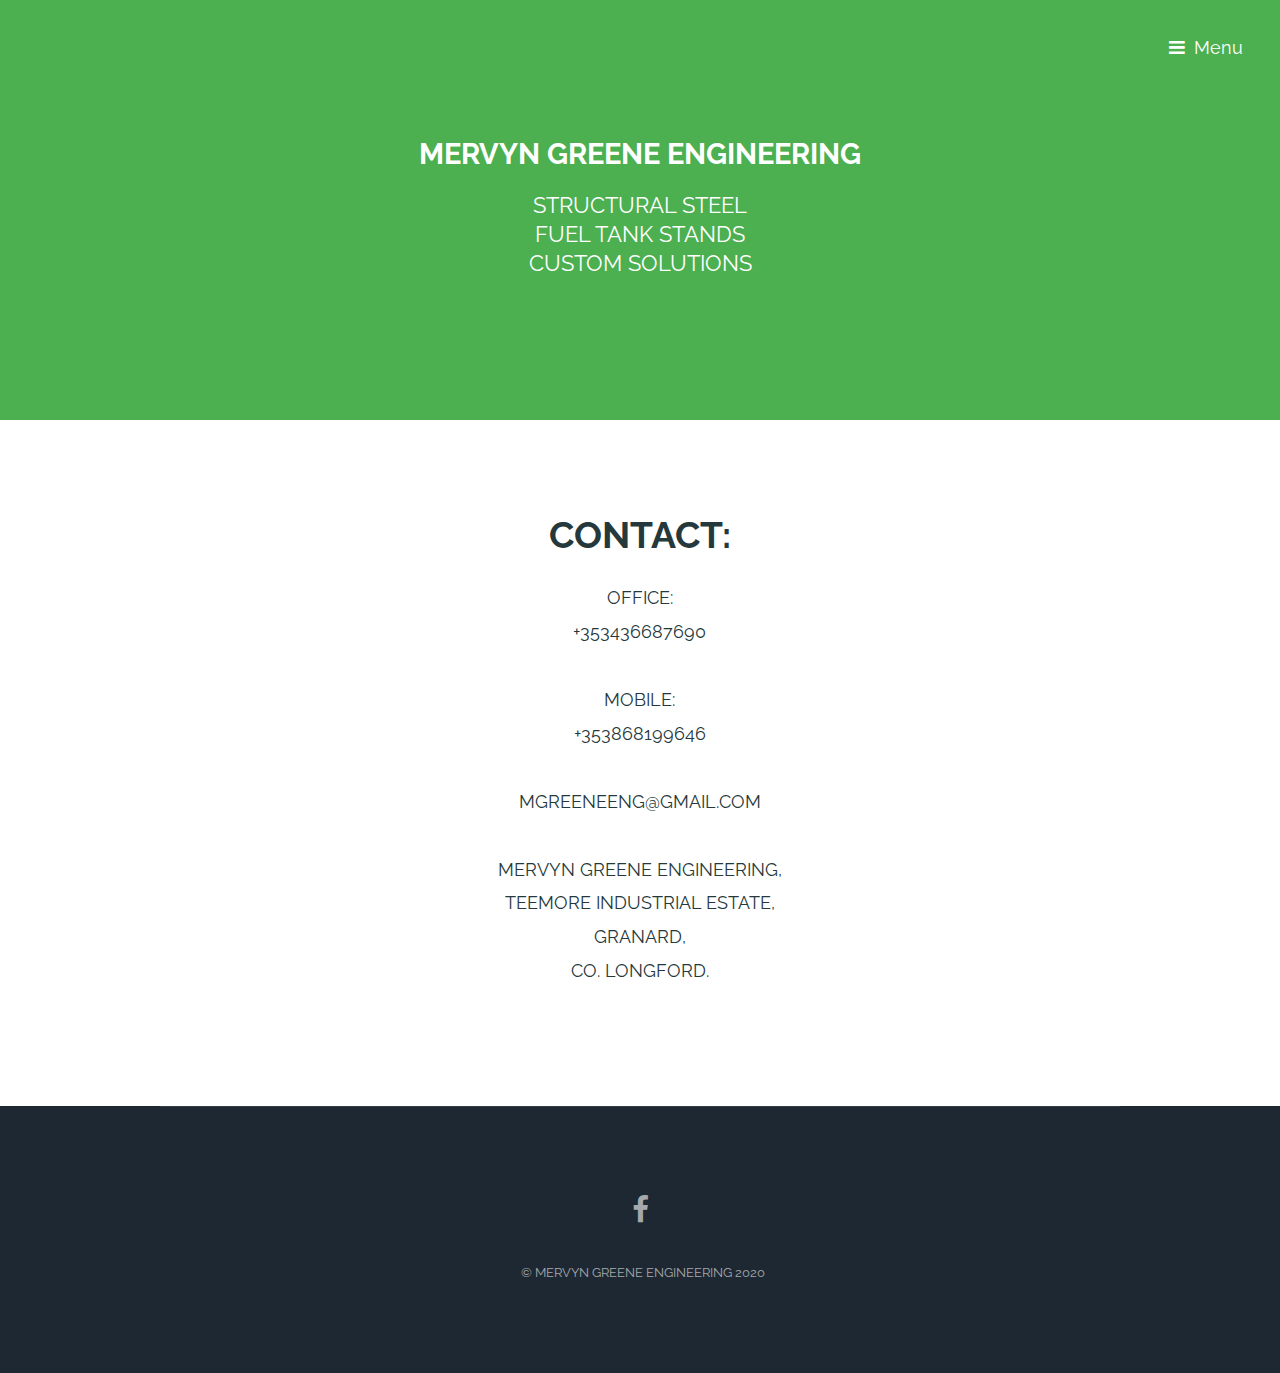
<file: contact.html>
<!DOCTYPE HTML>
<!--
	Retrospect by TEMPLATED
	templated.co @templatedco
	Released for free under the Creative Commons Attribution 3.0 license (templated.co/license)
-->
<html>

<head>
	<title>Mervyn Greene Engineering</title>
	<meta charset="utf-8" />
	<meta name="viewport" content="width=device-width, initial-scale=1" />
	<!--[if lte IE 8]><script src="assets/js/ie/html5shiv.js"></script><![endif]-->
	<link rel="stylesheet" href="assets/css/main.css" />
	<!--[if lte IE 8]><link rel="stylesheet" href="assets/css/ie8.css" /><![endif]-->
	<!--[if lte IE 9]><link rel="stylesheet" href="assets/css/ie9.css" /><![endif]-->
</head>

<body class="landing">

	<!-- Header -->
	<header id="header" class="alt">
		<!-- <h1><a href="index.html">Retrospect</a></h1> -->
		<a href="#nav">Menu</a>
	</header>

	<!-- Nav -->
	<nav id="nav">
		<ul class="links">
			<li><a href="index.html">Mervyn Greene Engineering</a></li>
			<li><a href="fuelTankStands.html">Fuel Tank Stands</a></li>
            <li><a href="safetyProducts.html">Safety Products</a></li>
            <li><a href="contact.html">Contact</a></li>
		</ul>
	</nav>

	<!-- Banner -->
	<section id="banner">
		<!-- <i class="icon fa-diamond"></i> -->
		<h2>Mervyn Greene Engineering</h2>
		<p>Structural Steel<br>Fuel Tank Stands<br>Custom Solutions</p>
		<ul class="actions">
			<!-- <li><a href="#" class="button big special">Learn More</a></li> -->
		</ul>
	</section>

	<!-- Section -->
	<!-- 
	<div class="inner">
	<header class="major narrow">
		<p>Mervyn Greene Engineering have been in business for almost 30 years. We work on all aspects of steel work - from
		the design stage, all the way through to erection of the finished product.
		Our fabrication is done in house by MGE employees to ensure of the highest standard.<br><br>
		We conform to CE marking regulations 1090-1:2009+A1:2011. MGE Products, Multi-Safe Tank Stands, Structural Steel
		Manufacturing and Factory Processes are also CE certified.
		<br>
		We have built relationships with our suppliers over many years, this helps us use the best materials and
		fabrication processes.
		<br><br>
		We work with you to create custom solutions for whatever you need. Our customers range from private households
		to large construction firms.</p>
	</header>
</div> -->

	<!-- Section -->


	<!-- <section id="one" class="wrapper style1">
		<div class="inner">


			<article class="feature right">
				<span class="image"><img src="images/Mervyn_Greene_Product_Shoot_March_2017-26 copy.jpg"
						alt="" /></span>
				<div class="content">
					<h2>Fuel Tank Stands</h2>
					<ul>
						<li>Full Service Units</li>
						<li>Diesel Tank Stands</li>
						<li>Domestic Tank Stands</li>
						<li>Custom Specification</li>
					</ul>
					</p>

					<ul class="actions">
						<li>
							<a href="fuelTankStands.html" class="button alt">Fuel Tank Stands</a>
						</li>
					</ul>
				</div>
			</article>


			<article class="feature left">
				<span class="image"><img src="images/walkway.png" alt="" /></span>
				<div class="content">
					<h2>Safety Products</h2>
					<ul>
						<li>Walkways & Footbridges</li>
						<li>Railings/Guards</li>
						<li>Stairs/Ladders</li>
						<li>Custom Solutions</li>
					</ul>
					<ul class="actions">
						<li>
							<a href="safetyProducts.html" class="button alt">Safety Products</a>
						</li>
					</ul>
				</div>
			</article>

			<article class="feature right">
				<span class="image"><img src="images/Industrial.png" alt="" /></span>
				<div class="content">
					<h2>Industrial</h2>
					<p>Design, supply and erection of Industrial Buildings. We start with the structual steel and go the
						whole way to completion with roofing, cladding and flashings.</p> -->
					<!-- <ul class="actions">
						<li>
							<a href="#" class="button alt">Industrial Projects</a>
						</li>
					</ul> -->
				<!-- </div>
			</article>

			<article class="feature left">
				<span class="image"><img src="images/IMG_1895.JPG" alt="" /></span>
				<div class="content">
					<h2>Structural Steel</h2>
					<p>Supply and fit of Structural Steel for construction projects. Our beams have been used
						in extensions, for supporting existing structures and for fresh builds.</p>
				</div>
			</article>

		</div>
	</section> -->

	<!-- Two -->
	<section id="two" class="wrapper special">
		<div class="inner">
			<header class="major narrow">
				<h2>Contact:</h2>
				<p font-family="Ariel">
					Office: <br>+353436687690<br><br>
					Mobile:<br> +353868199646<br><br>
					mgreeneeng@gmail.com
					<br><br>
					Mervyn Greene Engineering,<br>
					Teemore Industrial Estate, <br>
					Granard,<br>
					Co. Longford.<br>
				</p>
			</header>
		</div>
	</section>

	<!-- Three -->
	<!-- <section id="three" class="wrapper style3 special">
		<div class="inner">
			<header class="major narrow	">
				<p font-family="Ariel">Mervyn Greene Engineering have been in business for almost 30 years. We carry out
					all aspects of steel
					work - from
					the design stage, all the way through to erection of the finished product.
					Our fabrication is done in house by MGE employees to ensure the highest standard.<br><br>
					We conform to CE marking regulations 1090-1:2009+A1:2011. MGE Products, Multi-Safe Tank Stands,
					Structural Steel
					Manufacturing and Factory Processes are also CE certified.
					<br>
					We have built relationships with our suppliers over many years, this helps us use the best materials
					and
					fabrication processes.
					<br><br>
					We work with you to create custom solutions for whatever you need. Our customers range from private
					households
					to large construction firms.</p>
			</header>
		</div>
	</section> -->

	<!-- Four -->
	<!-- <section id="four" class="wrapper style2 special">
		<div class="inner">
			<header class="major narrow">
				<h2>Get in touch</h2>
				<p>Ipsum dolor tempus commodo adipiscing</p>
			</header>
			<form action="#" method="POST">
				<div class="container 75%">
					<div class="row uniform 50%">
						<div class="6u 12u$(xsmall)">
							<input name="name" placeholder="Name" type="text" />
						</div>
						<div class="6u$ 12u$(xsmall)">
							<input name="email" placeholder="Email" type="email" />
						</div>
						<div class="12u$">
							<textarea name="message" placeholder="Message" rows="4"></textarea>
						</div>
					</div>
				</div>
				<ul class="actions">
					<li><input type="submit" class="special" value="Submit" /></li>
					<li><input type="reset" class="alt" value="Reset" /></li>
				</ul>
			</form>
		</div>
	</section> -->

	<!-- Footer -->
	<footer id="footer">
		<div class="inner">
			<ul class="icons">
				<li><a href="#" class="icon fa-facebook">
						<span class="label">Facebook</span>
					</a></li>
			</ul>
			<ul class="copyright">
				<li>&copy; Mervyn Greene Engineering 2020</li>
				<!-- <li>Images: <a href="http://unsplash.com">Unsplash</a>.</li> -->
				<!-- <li>Design: <a href="http://templated.co">TEMPLATED</a>.</li> -->
			</ul>
		</div>
	</footer>

	<!-- Scripts -->
	<script src="assets/js/jquery.min.js"></script>
	<script src="assets/js/skel.min.js"></script>
	<script src="assets/js/util.js"></script>
	<!--[if lte IE 8]><script src="assets/js/ie/respond.min.js"></script><![endif]-->
	<script src="assets/js/main.js"></script>

</body>

</html>
</file>
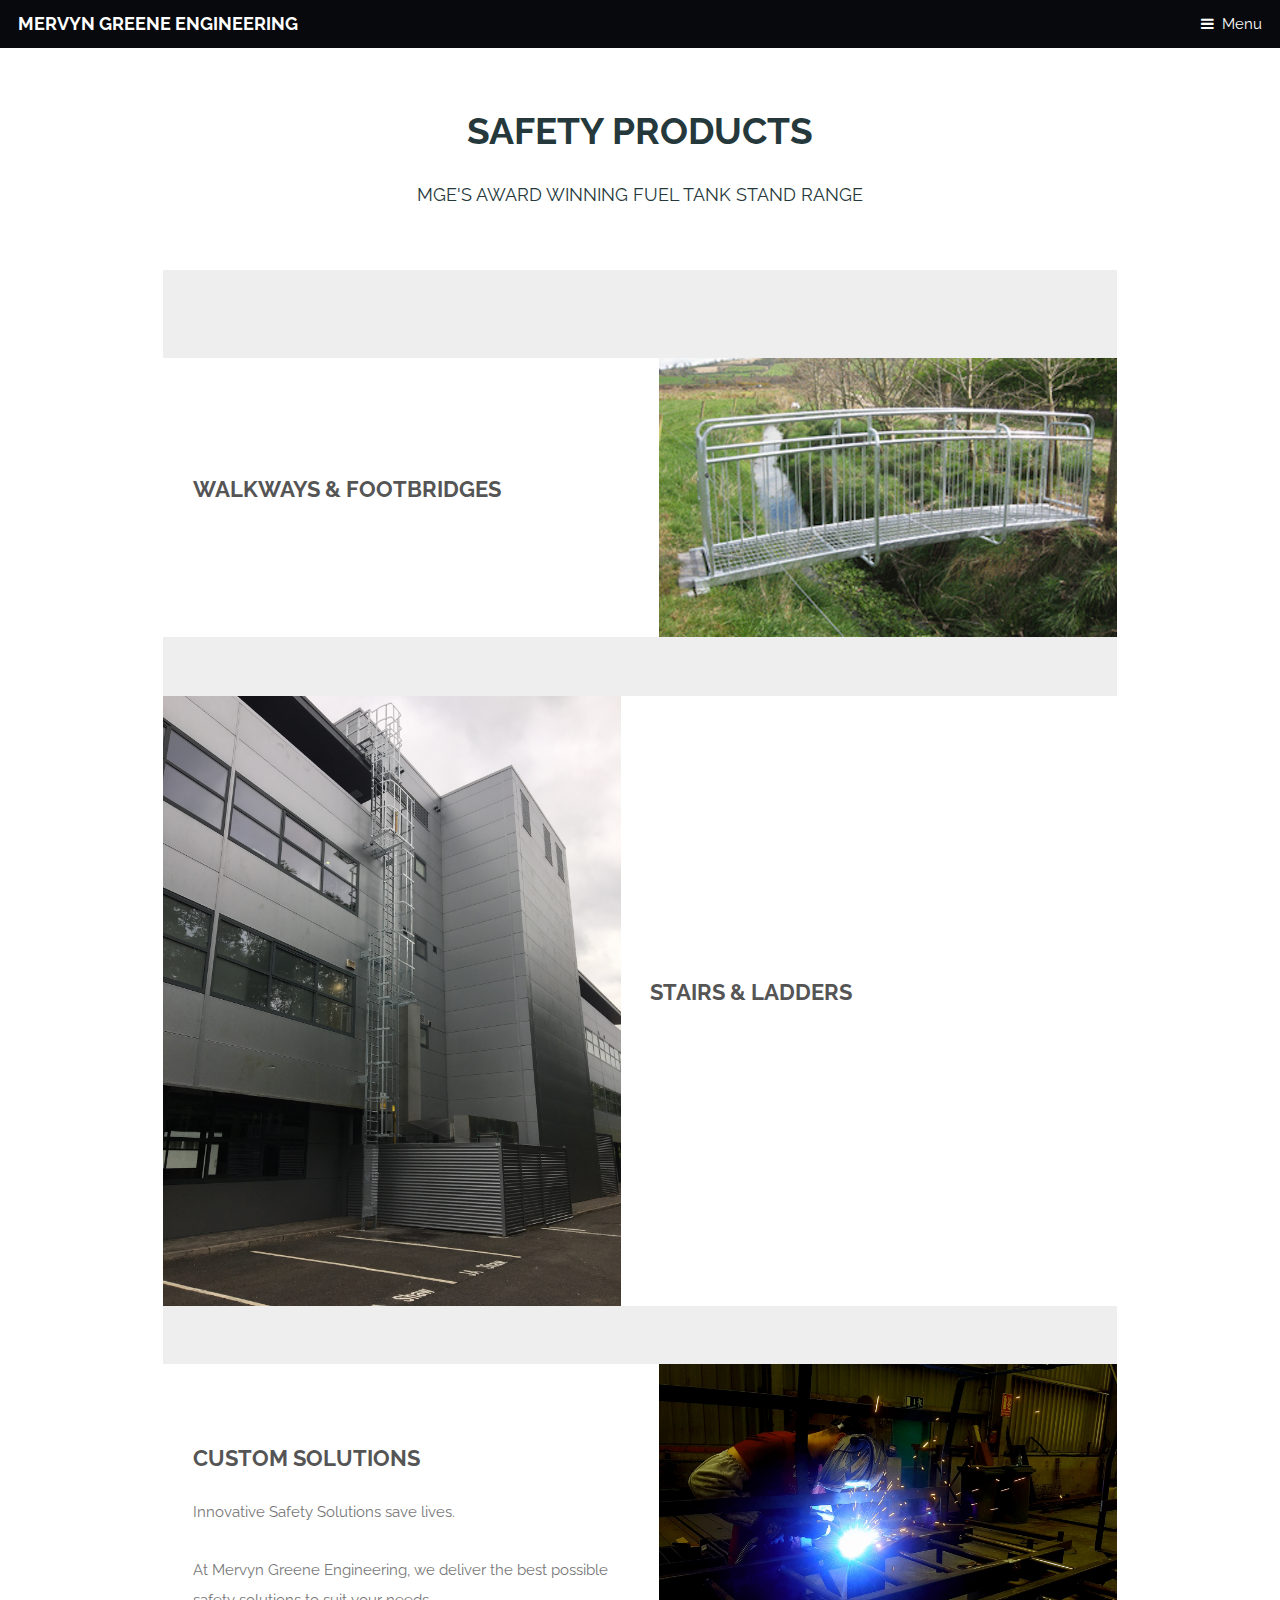
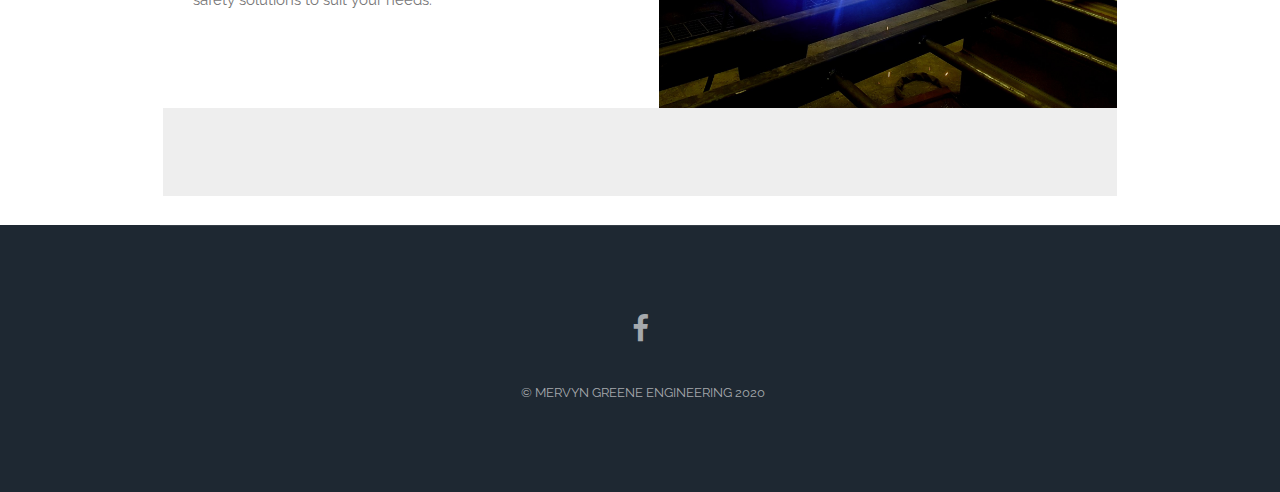
<file: safetyProducts.html>
<!DOCTYPE HTML>
<!--
	Retrospect by TEMPLATED
	templated.co @templatedco
	Released for free under the Creative Commons Attribution 3.0 license (templated.co/license)
-->
<html>

<head>
    <title>Mervyn Greene Engineering</title>
    <meta charset="utf-8" />
    <meta name="viewport" content="width=device-width, initial-scale=1" />
    <!--[if lte IE 8]><script src="assets/js/ie/html5shiv.js"></script><![endif]-->
    <link rel="stylesheet" href="assets/css/main.css" />
    <!--[if lte IE 8]><link rel="stylesheet" href="assets/css/ie8.css" /><![endif]-->
    <!--[if lte IE 9]><link rel="stylesheet" href="assets/css/ie9.css" /><![endif]-->
</head>

<body>

    <!-- Header -->
    <header id="header">
        <h1><a href="index.html">Mervyn Greene Engineering</a></h1>
        <a href="#nav">Menu</a>
    </header>

    <!-- Nav -->
    <nav id="nav">
        <ul class="links">
            <li><a href="index.html">Home</a></li>
            <li><a href="fuelTankStands.html">Fuel Tank Stands</a></li>
            <li><a href="safetyProducts.html">Safety Products</a></li>
            <li><a href="recentProjects.html">Recent Projects</a></li>
            <li><a href="contact.html">Contact</a></li>
        </ul>
    </nav>

    <!-- Main -->
    <section id="main" class="wrapper">
        <div class="container">

            <header class="major special">
                <h2>Safety Products</h2>
                <p>MGE's award winning Fuel Tank Stand Range</p>
            </header>


            <section id="one" class="wrapper style1">
                <div class="inner">


                    <article class="feature right">
                        <span class="image"><img src="images/walkway.png" alt="" /></span>
                        <div class="content">
                            <h2>Walkways & Footbridges</h2>

                            <p>

                            </p>

                        </div>
                    </article>

                    <article class="feature left">
                        <span class="image"><img src="images/IMG_0727.JPG" alt="" /></span>
                        <div class="content">
                            <h2>Stairs & Ladders</h2>

                            <p>

                            </p>

                        </div>
                    </article>

                    <article class="feature right">
                        <span class="image"><img src="images/Workshop01.jpg" alt="" /></span>
                        <div class="content">
                            <h2>Custom Solutions</h2>

                            <p>
                                Innovative Safety Solutions save lives.
                                <br><br>
                                At Mervyn Greene Engineering, we deliver the
                                best possible safety solutions to suit your needs.
                            </p>

                        </div>
                    </article>

                </div>
            </section>

        </div>
    </section>


    <!-- Footer -->
    <footer id="footer">
        <div class="inner">
            <ul class="icons">
                <li><a href="https://www.facebook.com/MGEProduct/" class="icon fa-facebook">
                        <span class="label">Facebook</span>
                    </a></li>
            </ul>
            <ul class="copyright">
                <li>&copy; Mervyn Greene Engineering 2020</li>
                <!-- <li>Design: <a href="http://templated.co">TEMPLATED</a>.</li> -->
            </ul>
        </div>
    </footer>

    <!-- Scripts -->
    <script src="assets/js/jquery.min.js"></script>
    <script src="assets/js/skel.min.js"></script>
    <script src="assets/js/util.js"></script>
    <!--[if lte IE 8]><script src="assets/js/ie/respond.min.js"></script><![endif]-->
    <script src="assets/js/main.js"></script>

</body>

</html>
</file>
<file: assets/css/ie9.css>
/*
	Retrospect by TEMPLATED
	templated.co @templatedco
	Released for free under the Creative Commons Attribution 3.0 license (templated.co/license)
*/

/* Feature */

	.feature .image {
		width: 48%;
		float: left;
	}

	.feature .content {
		width: 52%;
		float: left;
	}

	.feature:after {
		content: '';
		display: block;
		clear: both;
	}
</file>
<file: assets/css/main.css>
@charset "UTF-8";
@import url(font-awesome.min.css);
@import url("https://fonts.googleapis.com/css?family=Raleway:400,500,700");

/*
	Retrospect by TEMPLATED
	templated.co @templatedco
	Released for free under the Creative Commons Attribution 3.0 license (templated.co/license)
*/

/* Reset */

	html, body, div, span, applet, object, iframe, h1, h2, h3, h4, h5, h6, p, blockquote, pre, a, abbr, acronym, address, big, cite, code, del, dfn, em, img, ins, kbd, q, s, samp, small, strike, strong, sub, sup, tt, var, b, u, i, center, dl, dt, dd, ol, ul, li, fieldset, form, label, legend, table, caption, tbody, tfoot, thead, tr, th, td, article, aside, canvas, details, embed, figure, figcaption, footer, header, hgroup, menu, nav, output, ruby, section, summary, time, mark, audio, video {
		margin: 0;
		padding: 0;
		border: 0;
		font-size: 100%;
		font: inherit;
		vertical-align: baseline;
	}

	article, aside, details, figcaption, figure, footer, header, hgroup, menu, nav, section {
		display: block;
	}

	body {
		line-height: 1;
	}

	ol, ul {
		list-style: none;
	}

	blockquote, q {
		quotes: none;
	}

	blockquote:before, blockquote:after, q:before, q:after {
		content: '';
		content: none;
	}

	table {
		border-collapse: collapse;
		border-spacing: 0;
	}

	body {
		-webkit-text-size-adjust: none;
	}

/* Box Model */

	*, *:before, *:after {
		-moz-box-sizing: border-box;
		-webkit-box-sizing: border-box;
		box-sizing: border-box;
	}

/* Containers */

	.container {
		margin-left: auto;
		margin-right: auto;
	}

	.container.\31 25\25 {
		width: 100%;
		max-width: 100em;
		min-width: 80em;
	}

	.container.\37 5\25 {
		width: 60em;
	}

	.container.\35 0\25 {
		width: 40em;
	}

	.container.\32 5\25 {
		width: 20em;
	}

	.container {
		width: 80em;
	}

	@media screen and (max-width: 1680px) {

		.container.\31 25\25 {
			width: 100%;
			max-width: 100em;
			min-width: 80em;
		}

		.container.\37 5\25 {
			width: 60em;
		}

		.container.\35 0\25 {
			width: 40em;
		}

		.container.\32 5\25 {
			width: 20em;
		}

		.container {
			width: 80em;
		}

	}

	@media screen and (max-width: 1280px) {

		.container.\31 25\25 {
			width: 100%;
			max-width: 81.25em;
			min-width: 65em;
		}

		.container.\37 5\25 {
			width: 48.75em;
		}

		.container.\35 0\25 {
			width: 32.5em;
		}

		.container.\32 5\25 {
			width: 16.25em;
		}

		.container {
			width: 65em;
		}

	}

	@media screen and (max-width: 980px) {

		.container.\31 25\25 {
			width: 100%;
			max-width: 112.5%;
			min-width: 90%;
		}

		.container.\37 5\25 {
			width: 67.5%;
		}

		.container.\35 0\25 {
			width: 45%;
		}

		.container.\32 5\25 {
			width: 22.5%;
		}

		.container {
			width: 90% !important;
		}

	}

	@media screen and (max-width: 736px) {

		.container.\31 25\25 {
			width: 100%;
			max-width: 112.5%;
			min-width: 90%;
		}

		.container.\37 5\25 {
			width: 67.5%;
		}

		.container.\35 0\25 {
			width: 45%;
		}

		.container.\32 5\25 {
			width: 22.5%;
		}

		.container {
			width: 90% !important;
		}

	}

	@media screen and (max-width: 480px) {

		.container.\31 25\25 {
			width: 100%;
			max-width: 112.5%;
			min-width: 90%;
		}

		.container.\37 5\25 {
			width: 67.5%;
		}

		.container.\35 0\25 {
			width: 45%;
		}

		.container.\32 5\25 {
			width: 22.5%;
		}

		.container {
			width: 90% !important;
		}

	}

/* Grid */

	.row {
		border-bottom: solid 1px transparent;
		-moz-box-sizing: border-box;
		-webkit-box-sizing: border-box;
		box-sizing: border-box;
	}

	.row > * {
		float: left;
		-moz-box-sizing: border-box;
		-webkit-box-sizing: border-box;
		box-sizing: border-box;
	}

	.row:after, .row:before {
		content: '';
		display: block;
		clear: both;
		height: 0;
	}

	.row.uniform > * > :first-child {
		margin-top: 0;
	}

	.row.uniform > * > :last-child {
		margin-bottom: 0;
	}

	.row.\30 \25 > * {
		padding: 0 0 0 0em;
	}

	.row.\30 \25 {
		margin: 0 0 -1px 0em;
	}

	.row.uniform.\30 \25 > * {
		padding: 0em 0 0 0em;
	}

	.row.uniform.\30 \25 {
		margin: 0em 0 -1px 0em;
	}

	.row > * {
		padding: 0 0 0 2em;
	}

	.row {
		margin: 0 0 -1px -2em;
	}

	.row.uniform > * {
		padding: 2em 0 0 2em;
	}

	.row.uniform {
		margin: -2em 0 -1px -2em;
	}

	.row.\32 00\25 > * {
		padding: 0 0 0 4em;
	}

	.row.\32 00\25 {
		margin: 0 0 -1px -4em;
	}

	.row.uniform.\32 00\25 > * {
		padding: 4em 0 0 4em;
	}

	.row.uniform.\32 00\25 {
		margin: -4em 0 -1px -4em;
	}

	.row.\31 50\25 > * {
		padding: 0 0 0 3em;
	}

	.row.\31 50\25 {
		margin: 0 0 -1px -3em;
	}

	.row.uniform.\31 50\25 > * {
		padding: 3em 0 0 3em;
	}

	.row.uniform.\31 50\25 {
		margin: -3em 0 -1px -3em;
	}

	.row.\35 0\25 > * {
		padding: 0 0 0 1em;
	}

	.row.\35 0\25 {
		margin: 0 0 -1px -1em;
	}

	.row.uniform.\35 0\25 > * {
		padding: 1em 0 0 1em;
	}

	.row.uniform.\35 0\25 {
		margin: -1em 0 -1px -1em;
	}

	.row.\32 5\25 > * {
		padding: 0 0 0 0.5em;
	}

	.row.\32 5\25 {
		margin: 0 0 -1px -0.5em;
	}

	.row.uniform.\32 5\25 > * {
		padding: 0.5em 0 0 0.5em;
	}

	.row.uniform.\32 5\25 {
		margin: -0.5em 0 -1px -0.5em;
	}

	.\31 2u, .\31 2u\24 {
		width: 100%;
		clear: none;
		margin-left: 0;
	}

	.\31 1u, .\31 1u\24 {
		width: 91.6666666667%;
		clear: none;
		margin-left: 0;
	}

	.\31 0u, .\31 0u\24 {
		width: 83.3333333333%;
		clear: none;
		margin-left: 0;
	}

	.\39 u, .\39 u\24 {
		width: 75%;
		clear: none;
		margin-left: 0;
	}

	.\38 u, .\38 u\24 {
		width: 66.6666666667%;
		clear: none;
		margin-left: 0;
	}

	.\37 u, .\37 u\24 {
		width: 58.3333333333%;
		clear: none;
		margin-left: 0;
	}

	.\36 u, .\36 u\24 {
		width: 50%;
		clear: none;
		margin-left: 0;
	}

	.\35 u, .\35 u\24 {
		width: 41.6666666667%;
		clear: none;
		margin-left: 0;
	}

	.\34 u, .\34 u\24 {
		width: 33.3333333333%;
		clear: none;
		margin-left: 0;
	}

	.\33 u, .\33 u\24 {
		width: 25%;
		clear: none;
		margin-left: 0;
	}

	.\32 u, .\32 u\24 {
		width: 16.6666666667%;
		clear: none;
		margin-left: 0;
	}

	.\31 u, .\31 u\24 {
		width: 8.3333333333%;
		clear: none;
		margin-left: 0;
	}

	.\31 2u\24 + *,
	.\31 1u\24 + *,
	.\31 0u\24 + *,
	.\39 u\24 + *,
	.\38 u\24 + *,
	.\37 u\24 + *,
	.\36 u\24 + *,
	.\35 u\24 + *,
	.\34 u\24 + *,
	.\33 u\24 + *,
	.\32 u\24 + *,
	.\31 u\24 + * {
		clear: left;
	}

	.\-11u {
		margin-left: 91.66667%;
	}

	.\-10u {
		margin-left: 83.33333%;
	}

	.\-9u {
		margin-left: 75%;
	}

	.\-8u {
		margin-left: 66.66667%;
	}

	.\-7u {
		margin-left: 58.33333%;
	}

	.\-6u {
		margin-left: 50%;
	}

	.\-5u {
		margin-left: 41.66667%;
	}

	.\-4u {
		margin-left: 33.33333%;
	}

	.\-3u {
		margin-left: 25%;
	}

	.\-2u {
		margin-left: 16.66667%;
	}

	.\-1u {
		margin-left: 8.33333%;
	}

	@media screen and (max-width: 1680px) {

		.row > * {
			padding: 0 0 0 2em;
		}

		.row {
			margin: 0 0 -1px -2em;
		}

		.row.uniform > * {
			padding: 2em 0 0 2em;
		}

		.row.uniform {
			margin: -2em 0 -1px -2em;
		}

		.row.\32 00\25 > * {
			padding: 0 0 0 4em;
		}

		.row.\32 00\25 {
			margin: 0 0 -1px -4em;
		}

		.row.uniform.\32 00\25 > * {
			padding: 4em 0 0 4em;
		}

		.row.uniform.\32 00\25 {
			margin: -4em 0 -1px -4em;
		}

		.row.\31 50\25 > * {
			padding: 0 0 0 3em;
		}

		.row.\31 50\25 {
			margin: 0 0 -1px -3em;
		}

		.row.uniform.\31 50\25 > * {
			padding: 3em 0 0 3em;
		}

		.row.uniform.\31 50\25 {
			margin: -3em 0 -1px -3em;
		}

		.row.\35 0\25 > * {
			padding: 0 0 0 1em;
		}

		.row.\35 0\25 {
			margin: 0 0 -1px -1em;
		}

		.row.uniform.\35 0\25 > * {
			padding: 1em 0 0 1em;
		}

		.row.uniform.\35 0\25 {
			margin: -1em 0 -1px -1em;
		}

		.row.\32 5\25 > * {
			padding: 0 0 0 0.5em;
		}

		.row.\32 5\25 {
			margin: 0 0 -1px -0.5em;
		}

		.row.uniform.\32 5\25 > * {
			padding: 0.5em 0 0 0.5em;
		}

		.row.uniform.\32 5\25 {
			margin: -0.5em 0 -1px -0.5em;
		}

		.\31 2u\28xlarge\29, .\31 2u\24\28xlarge\29 {
			width: 100%;
			clear: none;
			margin-left: 0;
		}

		.\31 1u\28xlarge\29, .\31 1u\24\28xlarge\29 {
			width: 91.6666666667%;
			clear: none;
			margin-left: 0;
		}

		.\31 0u\28xlarge\29, .\31 0u\24\28xlarge\29 {
			width: 83.3333333333%;
			clear: none;
			margin-left: 0;
		}

		.\39 u\28xlarge\29, .\39 u\24\28xlarge\29 {
			width: 75%;
			clear: none;
			margin-left: 0;
		}

		.\38 u\28xlarge\29, .\38 u\24\28xlarge\29 {
			width: 66.6666666667%;
			clear: none;
			margin-left: 0;
		}

		.\37 u\28xlarge\29, .\37 u\24\28xlarge\29 {
			width: 58.3333333333%;
			clear: none;
			margin-left: 0;
		}

		.\36 u\28xlarge\29, .\36 u\24\28xlarge\29 {
			width: 50%;
			clear: none;
			margin-left: 0;
		}

		.\35 u\28xlarge\29, .\35 u\24\28xlarge\29 {
			width: 41.6666666667%;
			clear: none;
			margin-left: 0;
		}

		.\34 u\28xlarge\29, .\34 u\24\28xlarge\29 {
			width: 33.3333333333%;
			clear: none;
			margin-left: 0;
		}

		.\33 u\28xlarge\29, .\33 u\24\28xlarge\29 {
			width: 25%;
			clear: none;
			margin-left: 0;
		}

		.\32 u\28xlarge\29, .\32 u\24\28xlarge\29 {
			width: 16.6666666667%;
			clear: none;
			margin-left: 0;
		}

		.\31 u\28xlarge\29, .\31 u\24\28xlarge\29 {
			width: 8.3333333333%;
			clear: none;
			margin-left: 0;
		}

		.\31 2u\24\28xlarge\29 + *,
		.\31 1u\24\28xlarge\29 + *,
		.\31 0u\24\28xlarge\29 + *,
		.\39 u\24\28xlarge\29 + *,
		.\38 u\24\28xlarge\29 + *,
		.\37 u\24\28xlarge\29 + *,
		.\36 u\24\28xlarge\29 + *,
		.\35 u\24\28xlarge\29 + *,
		.\34 u\24\28xlarge\29 + *,
		.\33 u\24\28xlarge\29 + *,
		.\32 u\24\28xlarge\29 + *,
		.\31 u\24\28xlarge\29 + * {
			clear: left;
		}

		.\-11u\28xlarge\29 {
			margin-left: 91.66667%;
		}

		.\-10u\28xlarge\29 {
			margin-left: 83.33333%;
		}

		.\-9u\28xlarge\29 {
			margin-left: 75%;
		}

		.\-8u\28xlarge\29 {
			margin-left: 66.66667%;
		}

		.\-7u\28xlarge\29 {
			margin-left: 58.33333%;
		}

		.\-6u\28xlarge\29 {
			margin-left: 50%;
		}

		.\-5u\28xlarge\29 {
			margin-left: 41.66667%;
		}

		.\-4u\28xlarge\29 {
			margin-left: 33.33333%;
		}

		.\-3u\28xlarge\29 {
			margin-left: 25%;
		}

		.\-2u\28xlarge\29 {
			margin-left: 16.66667%;
		}

		.\-1u\28xlarge\29 {
			margin-left: 8.33333%;
		}

	}

	@media screen and (max-width: 1280px) {

		.row > * {
			padding: 0 0 0 1.5em;
		}

		.row {
			margin: 0 0 -1px -1.5em;
		}

		.row.uniform > * {
			padding: 1.5em 0 0 1.5em;
		}

		.row.uniform {
			margin: -1.5em 0 -1px -1.5em;
		}

		.row.\32 00\25 > * {
			padding: 0 0 0 3em;
		}

		.row.\32 00\25 {
			margin: 0 0 -1px -3em;
		}

		.row.uniform.\32 00\25 > * {
			padding: 3em 0 0 3em;
		}

		.row.uniform.\32 00\25 {
			margin: -3em 0 -1px -3em;
		}

		.row.\31 50\25 > * {
			padding: 0 0 0 2.25em;
		}

		.row.\31 50\25 {
			margin: 0 0 -1px -2.25em;
		}

		.row.uniform.\31 50\25 > * {
			padding: 2.25em 0 0 2.25em;
		}

		.row.uniform.\31 50\25 {
			margin: -2.25em 0 -1px -2.25em;
		}

		.row.\35 0\25 > * {
			padding: 0 0 0 0.75em;
		}

		.row.\35 0\25 {
			margin: 0 0 -1px -0.75em;
		}

		.row.uniform.\35 0\25 > * {
			padding: 0.75em 0 0 0.75em;
		}

		.row.uniform.\35 0\25 {
			margin: -0.75em 0 -1px -0.75em;
		}

		.row.\32 5\25 > * {
			padding: 0 0 0 0.375em;
		}

		.row.\32 5\25 {
			margin: 0 0 -1px -0.375em;
		}

		.row.uniform.\32 5\25 > * {
			padding: 0.375em 0 0 0.375em;
		}

		.row.uniform.\32 5\25 {
			margin: -0.375em 0 -1px -0.375em;
		}

		.\31 2u\28large\29, .\31 2u\24\28large\29 {
			width: 100%;
			clear: none;
			margin-left: 0;
		}

		.\31 1u\28large\29, .\31 1u\24\28large\29 {
			width: 91.6666666667%;
			clear: none;
			margin-left: 0;
		}

		.\31 0u\28large\29, .\31 0u\24\28large\29 {
			width: 83.3333333333%;
			clear: none;
			margin-left: 0;
		}

		.\39 u\28large\29, .\39 u\24\28large\29 {
			width: 75%;
			clear: none;
			margin-left: 0;
		}

		.\38 u\28large\29, .\38 u\24\28large\29 {
			width: 66.6666666667%;
			clear: none;
			margin-left: 0;
		}

		.\37 u\28large\29, .\37 u\24\28large\29 {
			width: 58.3333333333%;
			clear: none;
			margin-left: 0;
		}

		.\36 u\28large\29, .\36 u\24\28large\29 {
			width: 50%;
			clear: none;
			margin-left: 0;
		}

		.\35 u\28large\29, .\35 u\24\28large\29 {
			width: 41.6666666667%;
			clear: none;
			margin-left: 0;
		}

		.\34 u\28large\29, .\34 u\24\28large\29 {
			width: 33.3333333333%;
			clear: none;
			margin-left: 0;
		}

		.\33 u\28large\29, .\33 u\24\28large\29 {
			width: 25%;
			clear: none;
			margin-left: 0;
		}

		.\32 u\28large\29, .\32 u\24\28large\29 {
			width: 16.6666666667%;
			clear: none;
			margin-left: 0;
		}

		.\31 u\28large\29, .\31 u\24\28large\29 {
			width: 8.3333333333%;
			clear: none;
			margin-left: 0;
		}

		.\31 2u\24\28large\29 + *,
		.\31 1u\24\28large\29 + *,
		.\31 0u\24\28large\29 + *,
		.\39 u\24\28large\29 + *,
		.\38 u\24\28large\29 + *,
		.\37 u\24\28large\29 + *,
		.\36 u\24\28large\29 + *,
		.\35 u\24\28large\29 + *,
		.\34 u\24\28large\29 + *,
		.\33 u\24\28large\29 + *,
		.\32 u\24\28large\29 + *,
		.\31 u\24\28large\29 + * {
			clear: left;
		}

		.\-11u\28large\29 {
			margin-left: 91.66667%;
		}

		.\-10u\28large\29 {
			margin-left: 83.33333%;
		}

		.\-9u\28large\29 {
			margin-left: 75%;
		}

		.\-8u\28large\29 {
			margin-left: 66.66667%;
		}

		.\-7u\28large\29 {
			margin-left: 58.33333%;
		}

		.\-6u\28large\29 {
			margin-left: 50%;
		}

		.\-5u\28large\29 {
			margin-left: 41.66667%;
		}

		.\-4u\28large\29 {
			margin-left: 33.33333%;
		}

		.\-3u\28large\29 {
			margin-left: 25%;
		}

		.\-2u\28large\29 {
			margin-left: 16.66667%;
		}

		.\-1u\28large\29 {
			margin-left: 8.33333%;
		}

	}

	@media screen and (max-width: 980px) {

		.row > * {
			padding: 0 0 0 1.5em;
		}

		.row {
			margin: 0 0 -1px -1.5em;
		}

		.row.uniform > * {
			padding: 1.5em 0 0 1.5em;
		}

		.row.uniform {
			margin: -1.5em 0 -1px -1.5em;
		}

		.row.\32 00\25 > * {
			padding: 0 0 0 3em;
		}

		.row.\32 00\25 {
			margin: 0 0 -1px -3em;
		}

		.row.uniform.\32 00\25 > * {
			padding: 3em 0 0 3em;
		}

		.row.uniform.\32 00\25 {
			margin: -3em 0 -1px -3em;
		}

		.row.\31 50\25 > * {
			padding: 0 0 0 2.25em;
		}

		.row.\31 50\25 {
			margin: 0 0 -1px -2.25em;
		}

		.row.uniform.\31 50\25 > * {
			padding: 2.25em 0 0 2.25em;
		}

		.row.uniform.\31 50\25 {
			margin: -2.25em 0 -1px -2.25em;
		}

		.row.\35 0\25 > * {
			padding: 0 0 0 0.75em;
		}

		.row.\35 0\25 {
			margin: 0 0 -1px -0.75em;
		}

		.row.uniform.\35 0\25 > * {
			padding: 0.75em 0 0 0.75em;
		}

		.row.uniform.\35 0\25 {
			margin: -0.75em 0 -1px -0.75em;
		}

		.row.\32 5\25 > * {
			padding: 0 0 0 0.375em;
		}

		.row.\32 5\25 {
			margin: 0 0 -1px -0.375em;
		}

		.row.uniform.\32 5\25 > * {
			padding: 0.375em 0 0 0.375em;
		}

		.row.uniform.\32 5\25 {
			margin: -0.375em 0 -1px -0.375em;
		}

		.\31 2u\28medium\29, .\31 2u\24\28medium\29 {
			width: 100%;
			clear: none;
			margin-left: 0;
		}

		.\31 1u\28medium\29, .\31 1u\24\28medium\29 {
			width: 91.6666666667%;
			clear: none;
			margin-left: 0;
		}

		.\31 0u\28medium\29, .\31 0u\24\28medium\29 {
			width: 83.3333333333%;
			clear: none;
			margin-left: 0;
		}

		.\39 u\28medium\29, .\39 u\24\28medium\29 {
			width: 75%;
			clear: none;
			margin-left: 0;
		}

		.\38 u\28medium\29, .\38 u\24\28medium\29 {
			width: 66.6666666667%;
			clear: none;
			margin-left: 0;
		}

		.\37 u\28medium\29, .\37 u\24\28medium\29 {
			width: 58.3333333333%;
			clear: none;
			margin-left: 0;
		}

		.\36 u\28medium\29, .\36 u\24\28medium\29 {
			width: 50%;
			clear: none;
			margin-left: 0;
		}

		.\35 u\28medium\29, .\35 u\24\28medium\29 {
			width: 41.6666666667%;
			clear: none;
			margin-left: 0;
		}

		.\34 u\28medium\29, .\34 u\24\28medium\29 {
			width: 33.3333333333%;
			clear: none;
			margin-left: 0;
		}

		.\33 u\28medium\29, .\33 u\24\28medium\29 {
			width: 25%;
			clear: none;
			margin-left: 0;
		}

		.\32 u\28medium\29, .\32 u\24\28medium\29 {
			width: 16.6666666667%;
			clear: none;
			margin-left: 0;
		}

		.\31 u\28medium\29, .\31 u\24\28medium\29 {
			width: 8.3333333333%;
			clear: none;
			margin-left: 0;
		}

		.\31 2u\24\28medium\29 + *,
		.\31 1u\24\28medium\29 + *,
		.\31 0u\24\28medium\29 + *,
		.\39 u\24\28medium\29 + *,
		.\38 u\24\28medium\29 + *,
		.\37 u\24\28medium\29 + *,
		.\36 u\24\28medium\29 + *,
		.\35 u\24\28medium\29 + *,
		.\34 u\24\28medium\29 + *,
		.\33 u\24\28medium\29 + *,
		.\32 u\24\28medium\29 + *,
		.\31 u\24\28medium\29 + * {
			clear: left;
		}

		.\-11u\28medium\29 {
			margin-left: 91.66667%;
		}

		.\-10u\28medium\29 {
			margin-left: 83.33333%;
		}

		.\-9u\28medium\29 {
			margin-left: 75%;
		}

		.\-8u\28medium\29 {
			margin-left: 66.66667%;
		}

		.\-7u\28medium\29 {
			margin-left: 58.33333%;
		}

		.\-6u\28medium\29 {
			margin-left: 50%;
		}

		.\-5u\28medium\29 {
			margin-left: 41.66667%;
		}

		.\-4u\28medium\29 {
			margin-left: 33.33333%;
		}

		.\-3u\28medium\29 {
			margin-left: 25%;
		}

		.\-2u\28medium\29 {
			margin-left: 16.66667%;
		}

		.\-1u\28medium\29 {
			margin-left: 8.33333%;
		}

	}

	@media screen and (max-width: 736px) {

		.row > * {
			padding: 0 0 0 1.25em;
		}

		.row {
			margin: 0 0 -1px -1.25em;
		}

		.row.uniform > * {
			padding: 1.25em 0 0 1.25em;
		}

		.row.uniform {
			margin: -1.25em 0 -1px -1.25em;
		}

		.row.\32 00\25 > * {
			padding: 0 0 0 2.5em;
		}

		.row.\32 00\25 {
			margin: 0 0 -1px -2.5em;
		}

		.row.uniform.\32 00\25 > * {
			padding: 2.5em 0 0 2.5em;
		}

		.row.uniform.\32 00\25 {
			margin: -2.5em 0 -1px -2.5em;
		}

		.row.\31 50\25 > * {
			padding: 0 0 0 1.875em;
		}

		.row.\31 50\25 {
			margin: 0 0 -1px -1.875em;
		}

		.row.uniform.\31 50\25 > * {
			padding: 1.875em 0 0 1.875em;
		}

		.row.uniform.\31 50\25 {
			margin: -1.875em 0 -1px -1.875em;
		}

		.row.\35 0\25 > * {
			padding: 0 0 0 0.625em;
		}

		.row.\35 0\25 {
			margin: 0 0 -1px -0.625em;
		}

		.row.uniform.\35 0\25 > * {
			padding: 0.625em 0 0 0.625em;
		}

		.row.uniform.\35 0\25 {
			margin: -0.625em 0 -1px -0.625em;
		}

		.row.\32 5\25 > * {
			padding: 0 0 0 0.3125em;
		}

		.row.\32 5\25 {
			margin: 0 0 -1px -0.3125em;
		}

		.row.uniform.\32 5\25 > * {
			padding: 0.3125em 0 0 0.3125em;
		}

		.row.uniform.\32 5\25 {
			margin: -0.3125em 0 -1px -0.3125em;
		}

		.\31 2u\28small\29, .\31 2u\24\28small\29 {
			width: 100%;
			clear: none;
			margin-left: 0;
		}

		.\31 1u\28small\29, .\31 1u\24\28small\29 {
			width: 91.6666666667%;
			clear: none;
			margin-left: 0;
		}

		.\31 0u\28small\29, .\31 0u\24\28small\29 {
			width: 83.3333333333%;
			clear: none;
			margin-left: 0;
		}

		.\39 u\28small\29, .\39 u\24\28small\29 {
			width: 75%;
			clear: none;
			margin-left: 0;
		}

		.\38 u\28small\29, .\38 u\24\28small\29 {
			width: 66.6666666667%;
			clear: none;
			margin-left: 0;
		}

		.\37 u\28small\29, .\37 u\24\28small\29 {
			width: 58.3333333333%;
			clear: none;
			margin-left: 0;
		}

		.\36 u\28small\29, .\36 u\24\28small\29 {
			width: 50%;
			clear: none;
			margin-left: 0;
		}

		.\35 u\28small\29, .\35 u\24\28small\29 {
			width: 41.6666666667%;
			clear: none;
			margin-left: 0;
		}

		.\34 u\28small\29, .\34 u\24\28small\29 {
			width: 33.3333333333%;
			clear: none;
			margin-left: 0;
		}

		.\33 u\28small\29, .\33 u\24\28small\29 {
			width: 25%;
			clear: none;
			margin-left: 0;
		}

		.\32 u\28small\29, .\32 u\24\28small\29 {
			width: 16.6666666667%;
			clear: none;
			margin-left: 0;
		}

		.\31 u\28small\29, .\31 u\24\28small\29 {
			width: 8.3333333333%;
			clear: none;
			margin-left: 0;
		}

		.\31 2u\24\28small\29 + *,
		.\31 1u\24\28small\29 + *,
		.\31 0u\24\28small\29 + *,
		.\39 u\24\28small\29 + *,
		.\38 u\24\28small\29 + *,
		.\37 u\24\28small\29 + *,
		.\36 u\24\28small\29 + *,
		.\35 u\24\28small\29 + *,
		.\34 u\24\28small\29 + *,
		.\33 u\24\28small\29 + *,
		.\32 u\24\28small\29 + *,
		.\31 u\24\28small\29 + * {
			clear: left;
		}

		.\-11u\28small\29 {
			margin-left: 91.66667%;
		}

		.\-10u\28small\29 {
			margin-left: 83.33333%;
		}

		.\-9u\28small\29 {
			margin-left: 75%;
		}

		.\-8u\28small\29 {
			margin-left: 66.66667%;
		}

		.\-7u\28small\29 {
			margin-left: 58.33333%;
		}

		.\-6u\28small\29 {
			margin-left: 50%;
		}

		.\-5u\28small\29 {
			margin-left: 41.66667%;
		}

		.\-4u\28small\29 {
			margin-left: 33.33333%;
		}

		.\-3u\28small\29 {
			margin-left: 25%;
		}

		.\-2u\28small\29 {
			margin-left: 16.66667%;
		}

		.\-1u\28small\29 {
			margin-left: 8.33333%;
		}

	}

	@media screen and (max-width: 480px) {

		.row > * {
			padding: 0 0 0 1.25em;
		}

		.row {
			margin: 0 0 -1px -1.25em;
		}

		.row.uniform > * {
			padding: 1.25em 0 0 1.25em;
		}

		.row.uniform {
			margin: -1.25em 0 -1px -1.25em;
		}

		.row.\32 00\25 > * {
			padding: 0 0 0 2.5em;
		}

		.row.\32 00\25 {
			margin: 0 0 -1px -2.5em;
		}

		.row.uniform.\32 00\25 > * {
			padding: 2.5em 0 0 2.5em;
		}

		.row.uniform.\32 00\25 {
			margin: -2.5em 0 -1px -2.5em;
		}

		.row.\31 50\25 > * {
			padding: 0 0 0 1.875em;
		}

		.row.\31 50\25 {
			margin: 0 0 -1px -1.875em;
		}

		.row.uniform.\31 50\25 > * {
			padding: 1.875em 0 0 1.875em;
		}

		.row.uniform.\31 50\25 {
			margin: -1.875em 0 -1px -1.875em;
		}

		.row.\35 0\25 > * {
			padding: 0 0 0 0.625em;
		}

		.row.\35 0\25 {
			margin: 0 0 -1px -0.625em;
		}

		.row.uniform.\35 0\25 > * {
			padding: 0.625em 0 0 0.625em;
		}

		.row.uniform.\35 0\25 {
			margin: -0.625em 0 -1px -0.625em;
		}

		.row.\32 5\25 > * {
			padding: 0 0 0 0.3125em;
		}

		.row.\32 5\25 {
			margin: 0 0 -1px -0.3125em;
		}

		.row.uniform.\32 5\25 > * {
			padding: 0.3125em 0 0 0.3125em;
		}

		.row.uniform.\32 5\25 {
			margin: -0.3125em 0 -1px -0.3125em;
		}

		.\31 2u\28xsmall\29, .\31 2u\24\28xsmall\29 {
			width: 100%;
			clear: none;
			margin-left: 0;
		}

		.\31 1u\28xsmall\29, .\31 1u\24\28xsmall\29 {
			width: 91.6666666667%;
			clear: none;
			margin-left: 0;
		}

		.\31 0u\28xsmall\29, .\31 0u\24\28xsmall\29 {
			width: 83.3333333333%;
			clear: none;
			margin-left: 0;
		}

		.\39 u\28xsmall\29, .\39 u\24\28xsmall\29 {
			width: 75%;
			clear: none;
			margin-left: 0;
		}

		.\38 u\28xsmall\29, .\38 u\24\28xsmall\29 {
			width: 66.6666666667%;
			clear: none;
			margin-left: 0;
		}

		.\37 u\28xsmall\29, .\37 u\24\28xsmall\29 {
			width: 58.3333333333%;
			clear: none;
			margin-left: 0;
		}

		.\36 u\28xsmall\29, .\36 u\24\28xsmall\29 {
			width: 50%;
			clear: none;
			margin-left: 0;
		}

		.\35 u\28xsmall\29, .\35 u\24\28xsmall\29 {
			width: 41.6666666667%;
			clear: none;
			margin-left: 0;
		}

		.\34 u\28xsmall\29, .\34 u\24\28xsmall\29 {
			width: 33.3333333333%;
			clear: none;
			margin-left: 0;
		}

		.\33 u\28xsmall\29, .\33 u\24\28xsmall\29 {
			width: 25%;
			clear: none;
			margin-left: 0;
		}

		.\32 u\28xsmall\29, .\32 u\24\28xsmall\29 {
			width: 16.6666666667%;
			clear: none;
			margin-left: 0;
		}

		.\31 u\28xsmall\29, .\31 u\24\28xsmall\29 {
			width: 8.3333333333%;
			clear: none;
			margin-left: 0;
		}

		.\31 2u\24\28xsmall\29 + *,
		.\31 1u\24\28xsmall\29 + *,
		.\31 0u\24\28xsmall\29 + *,
		.\39 u\24\28xsmall\29 + *,
		.\38 u\24\28xsmall\29 + *,
		.\37 u\24\28xsmall\29 + *,
		.\36 u\24\28xsmall\29 + *,
		.\35 u\24\28xsmall\29 + *,
		.\34 u\24\28xsmall\29 + *,
		.\33 u\24\28xsmall\29 + *,
		.\32 u\24\28xsmall\29 + *,
		.\31 u\24\28xsmall\29 + * {
			clear: left;
		}

		.\-11u\28xsmall\29 {
			margin-left: 91.66667%;
		}

		.\-10u\28xsmall\29 {
			margin-left: 83.33333%;
		}

		.\-9u\28xsmall\29 {
			margin-left: 75%;
		}

		.\-8u\28xsmall\29 {
			margin-left: 66.66667%;
		}

		.\-7u\28xsmall\29 {
			margin-left: 58.33333%;
		}

		.\-6u\28xsmall\29 {
			margin-left: 50%;
		}

		.\-5u\28xsmall\29 {
			margin-left: 41.66667%;
		}

		.\-4u\28xsmall\29 {
			margin-left: 33.33333%;
		}

		.\-3u\28xsmall\29 {
			margin-left: 25%;
		}

		.\-2u\28xsmall\29 {
			margin-left: 16.66667%;
		}

		.\-1u\28xsmall\29 {
			margin-left: 8.33333%;
		}

	}

/* Basic */

	@-ms-viewport {
		width: device-width;
	}

	body {
		-ms-overflow-style: scrollbar;
	}

	@media screen and (max-width: 480px) {

		html, body {
			min-width: 320px;
		}

	}

	body {
		background: #fff;
	}

		body.is-loading *, body.is-loading *:before, body.is-loading *:after {
			-moz-animation: none !important;
			-webkit-animation: none !important;
			-ms-animation: none !important;
			animation: none !important;
			-moz-transition: none !important;
			-webkit-transition: none !important;
			-ms-transition: none !important;
			transition: none !important;
		}

/* Type */

	body {
		background-color: #fff;
		color: #777;
	}

	body, input, select, textarea {
		font-family: "Raleway", Helvetica, sans-serif;
		font-size: 13pt;
		font-weight: 400;
		line-height: 2em;
	}

		@media screen and (max-width: 1680px) {

			body, input, select, textarea {
				font-size: 11pt;
			}

		}

		@media screen and (max-width: 1280px) {

			body, input, select, textarea {
				font-size: 11pt;
			}

		}

		@media screen and (max-width: 980px) {

			body, input, select, textarea {
				font-size: 12pt;
			}

		}

		@media screen and (max-width: 736px) {

			body, input, select, textarea {
				font-size: 12pt;
			}

		}

		@media screen and (max-width: 480px) {

			body, input, select, textarea {
				font-size: 12pt;
			}

		}

	a {
		text-decoration: underline;
	}

		a:hover {
			text-decoration: none;
		}

	strong, b {
		font-weight: 700;
	}

	em, i {
		font-style: italic;
	}

	p {
		margin: 0 0 2em 0;
	}

	h1, h2, h3, h4, h5, h6 {
		font-weight: 700;
		line-height: 1em;
		margin: 0 0 1em 0;
		text-transform: uppercase;
	}

		h1 a, h2 a, h3 a, h4 a, h5 a, h6 a {
			text-decoration: none;
		}

	h2 {
		font-size: 1.5em;
		line-height: 1.5em;
	}

	h3 {
		font-size: 1.3em;
		line-height: 1.5em;
	}

	h4 {
		font-size: 1.1em;
		line-height: 1.5em;
	}

	h5 {
		font-size: 0.9em;
		line-height: 1.5em;
	}

	h6 {
		font-size: 0.7em;
		line-height: 1.5em;
	}

	sub {
		font-size: 0.8em;
		position: relative;
		top: 0.5em;
	}

	sup {
		font-size: 0.8em;
		position: relative;
		top: -0.5em;
	}

	blockquote {
		border-left-style: solid;
		border-left-width: 4px;
		font-style: italic;
		margin: 0 0 2em 0;
		padding: 0.5em 0 0.5em 2em;
	}

	code {
		border-radius: 4px;
		border-style: solid;
		border-width: 1px;
		font-family: "Courier New", monospace;
		font-size: 0.9em;
		margin: 0 0.25em;
		padding: 0.25em 0.65em;
	}

	pre {
		-webkit-overflow-scrolling: touch;
		font-family: "Courier New", monospace;
		font-size: 0.9em;
		margin: 0 0 2em 0;
	}

		pre code {
			display: block;
			line-height: 1.75em;
			padding: 1em 1.5em;
			overflow-x: auto;
		}

	hr {
		border: 0;
		border-bottom-style: solid;
		border-bottom-width: 1px;
		margin: 2em 0;
	}

		hr.major {
			margin: 3em 0;
		}

	.align-left {
		text-align: left;
	}

	.align-center {
		text-align: center;
	}

	.align-right {
		text-align: right;
	}

	input, select, textarea {
		color: #25383B;
	}

	a {
		color: #51BAA4;
	}

	strong, b {
		color: #25383B;
	}

	h1, h2, h3, h4, h5, h6 {
		color: #25383B;
	}

	blockquote {
		border-left-color: rgba(144, 144, 144, 0.25);
	}

	code {
		background: rgba(144, 144, 144, 0.075);
		border-color: rgba(144, 144, 144, 0.25);
	}

	hr {
		border-bottom-color: rgba(144, 144, 144, 0.25);
	}

/* Section/Article */

	section.special, article.special, header.special {
		text-align: center;
	}

	header p {
		margin: 0 0 1.5em 0;
		position: relative;
		text-transform: uppercase;
	}

	header h2 + p {
		font-size: 1.25em;
		margin-top: -1em;
		line-height: 1.85em;
	}

	header h3 + p {
		font-size: 1.1em;
		margin-top: -0.8em;
		line-height: 1.5em;
	}

	header h4 + p,
	header h5 + p,
	header h6 + p {
		font-size: 0.9em;
		margin-top: -0.6em;
		line-height: 1.5em;
	}

	header.major {
		margin-bottom: 4em;
	}

		header.major h2 {
			font-size: 2.5em;
		}

	header.narrow {
		max-width: 60%;
		margin-left: auto;
		margin-right: auto;
	}

	@media screen and (max-width: 1280px) {

		header.narrow {
			max-width: 75%;
		}

	}

	@media screen and (max-width: 980px) {

		header.narrow {
			max-width: 100%;
		}

		header.major {
			margin-bottom: 2em;
		}

			header.major h2 {
				font-size: 2em;
			}

	}

	@media screen and (max-width: 736px) {

		header.major h2 {
			font-size: 1.5em;
		}

		header.major p {
			font-size: 1em;
		}

	}

	header p {
		color: #25383B;
	}

/* Form */

	form {
		margin: 0 0 2em 0;
	}

		form ul.actions {
			margin-top: 4em;
		}

		@media screen and (max-width: 736px) {

			form ul.actions {
				margin-top: 2em;
			}

		}

	label {
		display: block;
		font-size: 0.9em;
		font-weight: 700;
		margin: 0 0 1em 0;
	}

	input[type="text"],
	input[type="password"],
	input[type="email"],
	select,
	textarea {
		-moz-appearance: none;
		-webkit-appearance: none;
		-ms-appearance: none;
		appearance: none;
		border-radius: 4px;
		border-style: solid;
		border-width: 1px;
		display: block;
		outline: 0;
		padding: 0 1em;
		text-decoration: none;
		width: 100%;
	}

		input[type="text"]:invalid,
		input[type="password"]:invalid,
		input[type="email"]:invalid,
		select:invalid,
		textarea:invalid {
			box-shadow: none;
		}

	.select-wrapper {
		text-decoration: none;
		display: block;
		position: relative;
	}

		.select-wrapper:before {
			content: "";
			-moz-osx-font-smoothing: grayscale;
			-webkit-font-smoothing: antialiased;
			font-family: FontAwesome;
			font-style: normal;
			font-weight: normal;
			text-transform: none !important;
		}

		.select-wrapper:before {
			display: block;
			height: 3.5em;
			line-height: 3.5em;
			pointer-events: none;
			position: absolute;
			right: 0;
			text-align: center;
			top: 0;
			width: 3.5em;
		}

		.select-wrapper select::-ms-expand {
			display: none;
		}

	input[type="text"],
	input[type="password"],
	input[type="email"],
	select {
		height: 3.5em;
	}

	textarea {
		padding: 0.75em 1em;
	}

	input[type="checkbox"],
	input[type="radio"] {
		-moz-appearance: none;
		-webkit-appearance: none;
		-ms-appearance: none;
		appearance: none;
		display: block;
		float: left;
		margin-right: -2em;
		opacity: 0;
		width: 1em;
		z-index: -1;
	}

		input[type="checkbox"] + label,
		input[type="radio"] + label {
			text-decoration: none;
			cursor: pointer;
			display: inline-block;
			font-size: 1em;
			font-weight: 400;
			padding-left: 2.85em;
			padding-right: 0.75em;
			position: relative;
		}

			input[type="checkbox"] + label:before,
			input[type="radio"] + label:before {
				-moz-osx-font-smoothing: grayscale;
				-webkit-font-smoothing: antialiased;
				font-family: FontAwesome;
				font-style: normal;
				font-weight: normal;
				text-transform: none !important;
			}

			input[type="checkbox"] + label:before,
			input[type="radio"] + label:before {
				border-radius: 4px;
				border-style: solid;
				border-width: 1px;
				content: '';
				display: inline-block;
				height: 2.1em;
				left: 0;
				line-height: 2.0125em;
				position: absolute;
				text-align: center;
				top: 0;
				width: 2.1em;
			}

		input[type="checkbox"]:checked + label:before,
		input[type="radio"]:checked + label:before {
			content: '\f00c';
		}

	input[type="checkbox"] + label:before {
		border-radius: 4px;
	}

	input[type="radio"] + label:before {
		border-radius: 100%;
	}

	::-webkit-input-placeholder {
		opacity: 1.0;
	}

	:-moz-placeholder {
		opacity: 1.0;
	}

	::-moz-placeholder {
		opacity: 1.0;
	}

	:-ms-input-placeholder {
		opacity: 1.0;
	}

	.formerize-placeholder {
		opacity: 1.0;
	}

	label {
		color: #25383B;
	}

	input[type="text"],
	input[type="password"],
	input[type="email"],
	select,
	textarea {
		background-color: rgba(144, 144, 144, 0.075);
		border-color: rgba(144, 144, 144, 0.25);
		color: inherit;
	}

		input[type="text"]:focus,
		input[type="password"]:focus,
		input[type="email"]:focus,
		select:focus,
		textarea:focus {
			border-color: #51BAA4;
			box-shadow: 0 0 0 1px #51BAA4;
		}

	.select-wrapper:before {
		color: rgba(144, 144, 144, 0.25);
	}

	input[type="checkbox"] + label,
	input[type="radio"] + label {
		color: #777;
	}

		input[type="checkbox"] + label:before,
		input[type="radio"] + label:before {
			background-color: rgba(144, 144, 144, 0.075);
			border-color: rgba(144, 144, 144, 0.25);
		}

	input[type="checkbox"]:checked + label:before,
	input[type="radio"]:checked + label:before {
		background-color: rgba(144, 144, 144, 0.075);
		border-color: #51BAA4;
		color: #25383B;
	}

	input[type="checkbox"]:focus + label:before,
	input[type="radio"]:focus + label:before {
		border-color: #51BAA4;
		box-shadow: 0 0 0 1px #51BAA4;
	}

	::-webkit-input-placeholder {
		color: #999 !important;
	}

	:-moz-placeholder {
		color: #999 !important;
	}

	::-moz-placeholder {
		color: #999 !important;
	}

	:-ms-input-placeholder {
		color: #999 !important;
	}

	.formerize-placeholder {
		color: #999 !important;
	}

	form.alt input[type="text"],
	form.alt input[type="password"],
	form.alt input[type="email"],
	form.alt select,
	form.alt textarea {
		background-color: transparent;
	}

/* Box */

	.box {
		border-radius: 4px;
		border-style: solid;
		border-width: 1px;
		margin-bottom: 2em;
		padding: 1.5em;
	}

		.box > :last-child,
		.box > :last-child > :last-child,
		.box > :last-child > :last-child > :last-child {
			margin-bottom: 0;
		}

		.box.alt {
			border: 0;
			border-radius: 0;
			padding: 0;
		}

	.box {
		border-color: rgba(144, 144, 144, 0.25);
	}

/* Icon */

	.icon {
		text-decoration: none;
		border-bottom: none;
		position: relative;
	}

		.icon:before {
			-moz-osx-font-smoothing: grayscale;
			-webkit-font-smoothing: antialiased;
			font-family: FontAwesome;
			font-style: normal;
			font-weight: normal;
			text-transform: none !important;
		}

		.icon > .label {
			display: none;
		}

/* Image */

	.image {
		border-radius: 0;
		border: 0;
		display: inline-block;
		position: relative;
	}

		.image img {
			border-radius: 0;
			display: block;
		}

		.image.left, .image.right {
			max-width: 40%;
		}

			.image.left img, .image.right img {
				width: 100%;
			}

		.image.left {
			float: left;
			padding: 0 1.5em 1em 0;
			top: 0.25em;
		}

		.image.right {
			float: right;
			padding: 0 0 1em 1.5em;
			top: 0.25em;
		}

		.image.fit {
			display: block;
			margin: 0 0 2em 0;
			width: 100%;
		}

			.image.fit img {
				width: 100%;
			}

		.image.main {
			display: block;
			margin: 0 0 3em 0;
			width: 100%;
		}

			.image.main img {
				width: 100%;
			}

/* List */

	ol {
		list-style: decimal;
		margin: 0 0 2em 0;
		padding-left: 1.25em;
	}

		ol li {
			padding-left: 0.25em;
		}

	ul {
		list-style: disc;
		margin: 0 0 2em 0;
		padding-left: 1em;
	}

		ul li {
			padding-left: 0.5em;
		}

		ul.alt {
			list-style: none;
			padding-left: 0;
		}

			ul.alt > li {
				border-top-style: solid;
				border-top-width: 1px;
				padding: 0.5em 0;
			}

				ul.alt > li:first-child {
					border-top: 0;
					padding-top: 0;
				}

		ul.icons {
			cursor: default;
			list-style: none;
			padding-left: 0;
		}

			ul.icons > li {
				display: inline-block;
				padding: 0 1em 0 0;
			}

				ul.icons > li:last-child {
					padding-right: 0;
				}

				ul.icons > li .icon:before {
					font-size: 2em;
				}

		ul.actions {
			cursor: default;
			list-style: none;
			padding-left: 0;
		}

			ul.actions > li {
				display: inline-block;
				padding: 0 1em 0 0;
				vertical-align: middle;
			}

				ul.actions > li:last-child {
					padding-right: 0;
				}

			ul.actions.small > li {
				padding: 0 0.5em 0 0;
			}

			ul.actions.vertical > li {
				display: block;
				padding: 1em 0 0 0;
			}

				ul.actions.vertical > li:first-child {
					padding-top: 0;
				}

				ul.actions.vertical > li > * {
					margin-bottom: 0;
				}

			ul.actions.vertical.small > li {
				padding: 0.5em 0 0 0;
			}

				ul.actions.vertical.small > li:first-child {
					padding-top: 0;
				}

			ul.actions.fit {
				display: table;
				margin-left: -1em;
				padding: 0;
				table-layout: fixed;
				width: calc(100% + 1em);
			}

				ul.actions.fit > li {
					display: table-cell;
					padding: 0 0 0 1em;
				}

					ul.actions.fit > li > * {
						margin-bottom: 0;
					}

				ul.actions.fit.small {
					margin-left: -0.5em;
					width: calc(100% + 0.5em);
				}

					ul.actions.fit.small > li {
						padding: 0 0 0 0.5em;
					}

			@media screen and (max-width: 480px) {

				ul.actions {
					margin: 0 0 2em 0;
				}

					ul.actions > li {
						padding: 1em 0 0 0;
						display: block;
						text-align: center;
						width: 100%;
					}

						ul.actions > li:first-child {
							padding-top: 0;
						}

						ul.actions > li > * {
							width: 100%;
							margin: 0 !important;
						}

							ul.actions > li > *.icon:before {
								margin-left: -2em;
							}

					ul.actions.small > li {
						padding: 0.5em 0 0 0;
					}

						ul.actions.small > li:first-child {
							padding-top: 0;
						}

			}

	dl {
		margin: 0 0 2em 0;
	}

		dl > dt {
			display: block;
			font-weight: 700;
			margin: 0 0 1em 0;
		}

		dl > dd {
			margin-left: 2em;
		}

	ul.alt > li {
		border-top-color: rgba(144, 144, 144, 0.25);
	}

/* Table */

	.table-wrapper {
		-webkit-overflow-scrolling: touch;
		overflow-x: auto;
	}

	table {
		margin: 0 0 2em 0;
		width: 100%;
	}

		table tbody tr {
			border-style: solid;
			border-width: 1px;
			border-left: 0;
			border-right: 0;
		}

		table td {
			padding: 0.75em 0.75em;
		}

		table th {
			font-size: 0.9em;
			font-weight: 700;
			padding: 0 0.75em 0.75em 0.75em;
			text-align: left;
		}

		table thead {
			border-bottom-style: solid;
			border-bottom-width: 2px;
		}

		table tfoot {
			border-top-style: solid;
			border-top-width: 2px;
		}

		table.alt {
			border-collapse: separate;
		}

			table.alt tbody tr td {
				border-style: solid;
				border-width: 1px;
				border-left-width: 0;
				border-top-width: 0;
			}

				table.alt tbody tr td:first-child {
					border-left-width: 1px;
				}

			table.alt tbody tr:first-child td {
				border-top-width: 1px;
			}

			table.alt thead {
				border-bottom: 0;
			}

			table.alt tfoot {
				border-top: 0;
			}

	table tbody tr {
		border-color: rgba(144, 144, 144, 0.25);
	}

		table tbody tr:nth-child(2n + 1) {
			background-color: rgba(144, 144, 144, 0.075);
		}

	table th {
		color: #25383B;
	}

	table thead {
		border-bottom-color: rgba(144, 144, 144, 0.25);
	}

	table tfoot {
		border-top-color: rgba(144, 144, 144, 0.25);
	}

	table.alt tbody tr td {
		border-color: rgba(144, 144, 144, 0.25);
	}

/* Button */

	input[type="submit"],
	input[type="reset"],
	input[type="button"],
	button,
	.button {
		-moz-appearance: none;
		-webkit-appearance: none;
		-ms-appearance: none;
		appearance: none;
		-moz-transition: background-color 0.2s ease-in-out, color 0.2s ease-in-out;
		-webkit-transition: background-color 0.2s ease-in-out, color 0.2s ease-in-out;
		-ms-transition: background-color 0.2s ease-in-out, color 0.2s ease-in-out;
		transition: background-color 0.2s ease-in-out, color 0.2s ease-in-out;
		border-radius: 2.5em;
		border: 0;
		cursor: pointer;
		display: inline-block;
		font-weight: 700;
		height: 2.85em;
		line-height: 2.95em;
		min-width: 10em;
		padding: 0 1.5em;
		text-align: center;
		text-decoration: none;
		text-transform: uppercase;
		white-space: nowrap;
	}

		input[type="submit"].icon,
		input[type="reset"].icon,
		input[type="button"].icon,
		button.icon,
		.button.icon {
			padding-left: 1.35em;
		}

			input[type="submit"].icon:before,
			input[type="reset"].icon:before,
			input[type="button"].icon:before,
			button.icon:before,
			.button.icon:before {
				margin-right: 0.5em;
			}

		input[type="submit"].fit,
		input[type="reset"].fit,
		input[type="button"].fit,
		button.fit,
		.button.fit {
			display: block;
			margin: 0 0 1em 0;
			width: 100%;
		}

		input[type="submit"].small,
		input[type="reset"].small,
		input[type="button"].small,
		button.small,
		.button.small {
			font-size: 0.8em;
		}

		input[type="submit"].big,
		input[type="reset"].big,
		input[type="button"].big,
		button.big,
		.button.big {
			font-size: 1.2em;
			height: 3.25em;
			line-height: 3.25em;
			padding: 0 2.5em;
		}

		input[type="submit"].disabled, input[type="submit"]:disabled,
		input[type="reset"].disabled,
		input[type="reset"]:disabled,
		input[type="button"].disabled,
		input[type="button"]:disabled,
		button.disabled,
		button:disabled,
		.button.disabled,
		.button:disabled {
			cursor: default;
			opacity: 0.25;
		}

		@media screen and (max-width: 980px) {

			input[type="submit"].big,
			input[type="reset"].big,
			input[type="button"].big,
			button.big,
			.button.big {
				font-size: 1em;
			}

		}

		@media screen and (max-width: 480px) {

			input[type="submit"],
			input[type="reset"],
			input[type="button"],
			button,
			.button {
				padding: 0;
			}

		}

	input[type="submit"],
	input[type="reset"],
	input[type="button"],
	button,
	.button {
		background-color: #25383B;
		box-shadow: none;
		color: #fff !important;
	}

		input[type="submit"].icon:before,
		input[type="reset"].icon:before,
		input[type="button"].icon:before,
		button.icon:before,
		.button.icon:before {
			color: #999;
		}

		input[type="submit"]:hover,
		input[type="reset"]:hover,
		input[type="button"]:hover,
		button:hover,
		.button:hover {
			background-color: #2f474b;
		}

		input[type="submit"]:active,
		input[type="reset"]:active,
		input[type="button"]:active,
		button:active,
		.button:active {
			background-color: #1b292b;
		}

		input[type="submit"].special,
		input[type="reset"].special,
		input[type="button"].special,
		button.special,
		.button.special {
			background-color: #51BAA4;
			box-shadow: none;
			color: #fff !important;
		}

			input[type="submit"].special:hover,
			input[type="reset"].special:hover,
			input[type="button"].special:hover,
			button.special:hover,
			.button.special:hover {
				background-color: #63c1ae;
			}

			input[type="submit"].special:active,
			input[type="reset"].special:active,
			input[type="button"].special:active,
			button.special:active,
			.button.special:active {
				background-color: #45ad97;
			}

		input[type="submit"].alt,
		input[type="reset"].alt,
		input[type="button"].alt,
		button.alt,
		.button.alt {
			background-color: transparent;
			box-shadow: inset 0 0 0 2px #51BAA4;
			color: #51BAA4 !important;
		}

			input[type="submit"].alt:hover,
			input[type="reset"].alt:hover,
			input[type="button"].alt:hover,
			button.alt:hover,
			.button.alt:hover {
				background-color: rgba(144, 144, 144, 0.075);
			}

			input[type="submit"].alt:active,
			input[type="reset"].alt:active,
			input[type="button"].alt:active,
			button.alt:active,
			.button.alt:active {
				background-color: rgba(144, 144, 144, 0.2);
			}

/* Feature */

	.feature {
		display: -moz-flex;
		display: -webkit-flex;
		display: -ms-flex;
		display: flex;
		-moz-align-items: center;
		-webkit-align-items: center;
		-ms-align-items: center;
		align-items: center;
		margin-bottom: 6em;
	}

		.feature:last-child {
			margin-bottom: 2em;
		}

		.feature.left {
			-moz-flex-direction: row;
			-webkit-flex-direction: row;
			-ms-flex-direction: row;
			flex-direction: row;
		}

		.feature.right {
			-moz-flex-direction: row-reverse;
			-webkit-flex-direction: row-reverse;
			-ms-flex-direction: row-reverse;
			flex-direction: row-reverse;
		}

		.feature .image {
			width: 48%;
		}

			.feature .image img {
				max-width: 100%;
			}

		.feature .content {
			padding: 2em 3em 0.1em 3em;
			width: 52%;
		}

		@media screen and (max-width: 1280px) {

			.feature {
				margin-bottom: 4em;
			}

				.feature .content {
					padding: 1em 2em 0.1em 2em;
				}

		}

		@media screen and (max-width: 980px) {

			.feature.left, .feature.right {
				-moz-flex-direction: column;
				-webkit-flex-direction: column;
				-ms-flex-direction: column;
				flex-direction: column;
			}

			.feature .image {
				width: 100%;
			}

				.feature .image img {
					width: 100%;
				}

			.feature .content {
				padding: 2em 2em 0.1em 2em;
				width: 100%;
			}

		}

		@media screen and (max-width: 736px) {

			.feature {
				margin-bottom: 2em;
			}

				.feature .content {
					padding: 2em 1em 0.1em 1em;
				}

		}

	.feature {
		background-color: rgba(144, 144, 144, 0.075);
	}

/* Image Grid */

	.image-grid {
		display: -moz-flex;
		display: -webkit-flex;
		display: -ms-flex;
		display: flex;
		-moz-flex-wrap: wrap;
		-webkit-flex-wrap: wrap;
		-ms-flex-wrap: wrap;
		flex-wrap: wrap;
		margin-bottom: 4em;
	}

		.image-grid .image {
			margin: 0;
			width: 25%;
		}

			.image-grid .image img {
				width: 100%;
			}

		@media screen and (max-width: 980px) {

			.image-grid {
				margin-bottom: 3em;
			}

				.image-grid .image {
					width: 50%;
				}

		}

		@media screen and (max-width: 480px) {

			.image-grid {
				margin-bottom: 2em;
			}

				.image-grid .image {
					width: 100%;
				}

		}

/* Wrapper */

	.wrapper {
		padding: 8em 0 6em 0;
		position: relative;
	}

		.wrapper > .inner {
			margin: 0 auto;
			width: 70em;
		}

		.wrapper.style1 {
			background-color: #EEE;
			color: #777;
		}

			.wrapper.style1 input, .wrapper.style1 select, .wrapper.style1 textarea {
				color: #555;
			}

			.wrapper.style1 a {
				color: #51BAA4;
			}

			.wrapper.style1 strong, .wrapper.style1 b {
				color: #555;
			}

			.wrapper.style1 h1, .wrapper.style1 h2, .wrapper.style1 h3, .wrapper.style1 h4, .wrapper.style1 h5, .wrapper.style1 h6 {
				color: #555;
			}

			.wrapper.style1 blockquote {
				border-left-color: rgba(144, 144, 144, 0.25);
			}

			.wrapper.style1 code {
				background: #fff;
				border-color: rgba(144, 144, 144, 0.25);
			}

			.wrapper.style1 hr {
				border-bottom-color: rgba(144, 144, 144, 0.25);
			}

			.wrapper.style1 header p {
				color: #555;
			}

			.wrapper.style1 .feature {
				background-color: #fff;
			}

			.wrapper.style1 label {
				color: #555;
			}

			.wrapper.style1 input[type="text"],
			.wrapper.style1 input[type="password"],
			.wrapper.style1 input[type="email"],
			.wrapper.style1 select,
			.wrapper.style1 textarea {
				background-color: #fff;
				border-color: rgba(144, 144, 144, 0.25);
				color: inherit;
			}

				.wrapper.style1 input[type="text"]:focus,
				.wrapper.style1 input[type="password"]:focus,
				.wrapper.style1 input[type="email"]:focus,
				.wrapper.style1 select:focus,
				.wrapper.style1 textarea:focus {
					border-color: #51BAA4;
					box-shadow: 0 0 0 1px #51BAA4;
				}

			.wrapper.style1 .select-wrapper:before {
				color: rgba(144, 144, 144, 0.25);
			}

			.wrapper.style1 input[type="checkbox"] + label,
			.wrapper.style1 input[type="radio"] + label {
				color: #777;
			}

				.wrapper.style1 input[type="checkbox"] + label:before,
				.wrapper.style1 input[type="radio"] + label:before {
					background-color: #fff;
					border-color: rgba(144, 144, 144, 0.25);
				}

			.wrapper.style1 input[type="checkbox"]:checked + label:before,
			.wrapper.style1 input[type="radio"]:checked + label:before {
				background-color: #fff;
				border-color: #51BAA4;
				color: #555;
			}

			.wrapper.style1 input[type="checkbox"]:focus + label:before,
			.wrapper.style1 input[type="radio"]:focus + label:before {
				border-color: #51BAA4;
				box-shadow: 0 0 0 1px #51BAA4;
			}

			.wrapper.style1 ::-webkit-input-placeholder {
				color: #bbb !important;
			}

			.wrapper.style1 :-moz-placeholder {
				color: #bbb !important;
			}

			.wrapper.style1 ::-moz-placeholder {
				color: #bbb !important;
			}

			.wrapper.style1 :-ms-input-placeholder {
				color: #bbb !important;
			}

			.wrapper.style1 .formerize-placeholder {
				color: #bbb !important;
			}

			.wrapper.style1 form.alt input[type="text"],
			.wrapper.style1 form.alt input[type="password"],
			.wrapper.style1 form.alt input[type="email"],
			.wrapper.style1 form.alt select,
			.wrapper.style1 form.alt textarea {
				background-color: transparent;
			}

			.wrapper.style1 ul.alt > li {
				border-top-color: rgba(144, 144, 144, 0.25);
			}

			.wrapper.style1 table tbody tr {
				border-color: rgba(144, 144, 144, 0.25);
			}

				.wrapper.style1 table tbody tr:nth-child(2n + 1) {
					background-color: #fff;
				}

			.wrapper.style1 table th {
				color: #555;
			}

			.wrapper.style1 table thead {
				border-bottom-color: rgba(144, 144, 144, 0.25);
			}

			.wrapper.style1 table tfoot {
				border-top-color: rgba(144, 144, 144, 0.25);
			}

			.wrapper.style1 table.alt tbody tr td {
				border-color: rgba(144, 144, 144, 0.25);
			}

			.wrapper.style1 input[type="submit"],
			.wrapper.style1 input[type="reset"],
			.wrapper.style1 input[type="button"],
			.wrapper.style1 button,
			.wrapper.style1 .button {
				background-color: #555;
				box-shadow: none;
				color: #EEE !important;
			}

				.wrapper.style1 input[type="submit"].icon:before,
				.wrapper.style1 input[type="reset"].icon:before,
				.wrapper.style1 input[type="button"].icon:before,
				.wrapper.style1 button.icon:before,
				.wrapper.style1 .button.icon:before {
					color: #bbb;
				}

				.wrapper.style1 input[type="submit"]:hover,
				.wrapper.style1 input[type="reset"]:hover,
				.wrapper.style1 input[type="button"]:hover,
				.wrapper.style1 button:hover,
				.wrapper.style1 .button:hover {
					background-color: #626262;
				}

				.wrapper.style1 input[type="submit"]:active,
				.wrapper.style1 input[type="reset"]:active,
				.wrapper.style1 input[type="button"]:active,
				.wrapper.style1 button:active,
				.wrapper.style1 .button:active {
					background-color: #484848;
				}

				.wrapper.style1 input[type="submit"].special,
				.wrapper.style1 input[type="reset"].special,
				.wrapper.style1 input[type="button"].special,
				.wrapper.style1 button.special,
				.wrapper.style1 .button.special {
					background-color: #51BAA4;
					box-shadow: none;
					color: #fff !important;
				}

					.wrapper.style1 input[type="submit"].special:hover,
					.wrapper.style1 input[type="reset"].special:hover,
					.wrapper.style1 input[type="button"].special:hover,
					.wrapper.style1 button.special:hover,
					.wrapper.style1 .button.special:hover {
						background-color: #63c1ae;
					}

					.wrapper.style1 input[type="submit"].special:active,
					.wrapper.style1 input[type="reset"].special:active,
					.wrapper.style1 input[type="button"].special:active,
					.wrapper.style1 button.special:active,
					.wrapper.style1 .button.special:active {
						background-color: #45ad97;
					}

				.wrapper.style1 input[type="submit"].alt,
				.wrapper.style1 input[type="reset"].alt,
				.wrapper.style1 input[type="button"].alt,
				.wrapper.style1 button.alt,
				.wrapper.style1 .button.alt {
					background-color: transparent;
					box-shadow: inset 0 0 0 2px #51BAA4;
					color: #51BAA4 !important;
				}

					.wrapper.style1 input[type="submit"].alt:hover,
					.wrapper.style1 input[type="reset"].alt:hover,
					.wrapper.style1 input[type="button"].alt:hover,
					.wrapper.style1 button.alt:hover,
					.wrapper.style1 .button.alt:hover {
						background-color: #fff;
					}

					.wrapper.style1 input[type="submit"].alt:active,
					.wrapper.style1 input[type="reset"].alt:active,
					.wrapper.style1 input[type="button"].alt:active,
					.wrapper.style1 button.alt:active,
					.wrapper.style1 .button.alt:active {
						background-color: rgba(144, 144, 144, 0.2);
					}

		.wrapper.style2 {
			background-color: #1E2832;
			color: rgba(255, 255, 255, 0.75);
		}

			.wrapper.style2 input, .wrapper.style2 select, .wrapper.style2 textarea {
				color: #fff;
			}

			.wrapper.style2 a {
				color: #51BAA4;
			}

			.wrapper.style2 strong, .wrapper.style2 b {
				color: #fff;
			}

			.wrapper.style2 h1, .wrapper.style2 h2, .wrapper.style2 h3, .wrapper.style2 h4, .wrapper.style2 h5, .wrapper.style2 h6 {
				color: #fff;
			}

			.wrapper.style2 blockquote {
				border-left-color: transparent;
			}

			.wrapper.style2 code {
				background: rgba(255, 255, 255, 0.05);
				border-color: transparent;
			}

			.wrapper.style2 hr {
				border-bottom-color: transparent;
			}

			.wrapper.style2 header p {
				color: #fff;
			}

			.wrapper.style2 .feature {
				background-color: rgba(255, 255, 255, 0.05);
			}

			.wrapper.style2 label {
				color: #fff;
			}

			.wrapper.style2 input[type="text"],
			.wrapper.style2 input[type="password"],
			.wrapper.style2 input[type="email"],
			.wrapper.style2 select,
			.wrapper.style2 textarea {
				background-color: rgba(255, 255, 255, 0.05);
				border-color: transparent;
				color: inherit;
			}

				.wrapper.style2 input[type="text"]:focus,
				.wrapper.style2 input[type="password"]:focus,
				.wrapper.style2 input[type="email"]:focus,
				.wrapper.style2 select:focus,
				.wrapper.style2 textarea:focus {
					border-color: #51BAA4;
					box-shadow: 0 0 0 1px #51BAA4;
				}

			.wrapper.style2 .select-wrapper:before {
				color: transparent;
			}

			.wrapper.style2 input[type="checkbox"] + label,
			.wrapper.style2 input[type="radio"] + label {
				color: rgba(255, 255, 255, 0.75);
			}

				.wrapper.style2 input[type="checkbox"] + label:before,
				.wrapper.style2 input[type="radio"] + label:before {
					background-color: rgba(255, 255, 255, 0.05);
					border-color: transparent;
				}

			.wrapper.style2 input[type="checkbox"]:checked + label:before,
			.wrapper.style2 input[type="radio"]:checked + label:before {
				background-color: rgba(255, 255, 255, 0.05);
				border-color: #51BAA4;
				color: #fff;
			}

			.wrapper.style2 input[type="checkbox"]:focus + label:before,
			.wrapper.style2 input[type="radio"]:focus + label:before {
				border-color: #51BAA4;
				box-shadow: 0 0 0 1px #51BAA4;
			}

			.wrapper.style2 ::-webkit-input-placeholder {
				color: #a5a9ad !important;
			}

			.wrapper.style2 :-moz-placeholder {
				color: #a5a9ad !important;
			}

			.wrapper.style2 ::-moz-placeholder {
				color: #a5a9ad !important;
			}

			.wrapper.style2 :-ms-input-placeholder {
				color: #a5a9ad !important;
			}

			.wrapper.style2 .formerize-placeholder {
				color: #a5a9ad !important;
			}

			.wrapper.style2 form.alt input[type="text"],
			.wrapper.style2 form.alt input[type="password"],
			.wrapper.style2 form.alt input[type="email"],
			.wrapper.style2 form.alt select,
			.wrapper.style2 form.alt textarea {
				background-color: transparent;
			}

			.wrapper.style2 ul.alt > li {
				border-top-color: transparent;
			}

			.wrapper.style2 table tbody tr {
				border-color: transparent;
			}

				.wrapper.style2 table tbody tr:nth-child(2n + 1) {
					background-color: rgba(255, 255, 255, 0.05);
				}

			.wrapper.style2 table th {
				color: #fff;
			}

			.wrapper.style2 table thead {
				border-bottom-color: transparent;
			}

			.wrapper.style2 table tfoot {
				border-top-color: transparent;
			}

			.wrapper.style2 table.alt tbody tr td {
				border-color: transparent;
			}

			.wrapper.style2 input[type="submit"],
			.wrapper.style2 input[type="reset"],
			.wrapper.style2 input[type="button"],
			.wrapper.style2 button,
			.wrapper.style2 .button {
				background-color: #fff;
				box-shadow: none;
				color: #1E2832 !important;
			}

				.wrapper.style2 input[type="submit"].icon:before,
				.wrapper.style2 input[type="reset"].icon:before,
				.wrapper.style2 input[type="button"].icon:before,
				.wrapper.style2 button.icon:before,
				.wrapper.style2 .button.icon:before {
					color: #a5a9ad;
				}

				.wrapper.style2 input[type="submit"]:hover,
				.wrapper.style2 input[type="reset"]:hover,
				.wrapper.style2 input[type="button"]:hover,
				.wrapper.style2 button:hover,
				.wrapper.style2 .button:hover {
					background-color: white;
				}

				.wrapper.style2 input[type="submit"]:active,
				.wrapper.style2 input[type="reset"]:active,
				.wrapper.style2 input[type="button"]:active,
				.wrapper.style2 button:active,
				.wrapper.style2 .button:active {
					background-color: #f2f2f2;
				}

				.wrapper.style2 input[type="submit"].special,
				.wrapper.style2 input[type="reset"].special,
				.wrapper.style2 input[type="button"].special,
				.wrapper.style2 button.special,
				.wrapper.style2 .button.special {
					background-color: #51BAA4;
					box-shadow: none;
					color: #fff !important;
				}

					.wrapper.style2 input[type="submit"].special:hover,
					.wrapper.style2 input[type="reset"].special:hover,
					.wrapper.style2 input[type="button"].special:hover,
					.wrapper.style2 button.special:hover,
					.wrapper.style2 .button.special:hover {
						background-color: #63c1ae;
					}

					.wrapper.style2 input[type="submit"].special:active,
					.wrapper.style2 input[type="reset"].special:active,
					.wrapper.style2 input[type="button"].special:active,
					.wrapper.style2 button.special:active,
					.wrapper.style2 .button.special:active {
						background-color: #45ad97;
					}

				.wrapper.style2 input[type="submit"].alt,
				.wrapper.style2 input[type="reset"].alt,
				.wrapper.style2 input[type="button"].alt,
				.wrapper.style2 button.alt,
				.wrapper.style2 .button.alt {
					background-color: transparent;
					box-shadow: inset 0 0 0 2px #fff;
					color: #fff !important;
				}

					.wrapper.style2 input[type="submit"].alt:hover,
					.wrapper.style2 input[type="reset"].alt:hover,
					.wrapper.style2 input[type="button"].alt:hover,
					.wrapper.style2 button.alt:hover,
					.wrapper.style2 .button.alt:hover {
						background-color: rgba(255, 255, 255, 0.05);
					}

					.wrapper.style2 input[type="submit"].alt:active,
					.wrapper.style2 input[type="reset"].alt:active,
					.wrapper.style2 input[type="button"].alt:active,
					.wrapper.style2 button.alt:active,
					.wrapper.style2 .button.alt:active {
						background-color: rgba(255, 255, 255, 0.1);
					}

		.wrapper.style3 {
			background-color: #1E2832;
			color: rgba(255, 255, 255, 0.75);
			background-attachment: fixed;
			background-image: url("images/overlay.png"), url("../../images/pic11.jpg");
			background-size: cover;
		}

			.wrapper.style3 input, .wrapper.style3 select, .wrapper.style3 textarea {
				color: #fff;
			}

			.wrapper.style3 a {
				color: #51BAA4;
			}

			.wrapper.style3 strong, .wrapper.style3 b {
				color: #fff;
			}

			.wrapper.style3 h1, .wrapper.style3 h2, .wrapper.style3 h3, .wrapper.style3 h4, .wrapper.style3 h5, .wrapper.style3 h6 {
				color: #fff;
			}

			.wrapper.style3 blockquote {
				border-left-color: transparent;
			}

			.wrapper.style3 code {
				background: rgba(255, 255, 255, 0.05);
				border-color: transparent;
			}

			.wrapper.style3 hr {
				border-bottom-color: transparent;
			}

			.wrapper.style3 header p {
				color: #fff;
			}

			.wrapper.style3 .feature {
				background-color: rgba(255, 255, 255, 0.05);
			}

			.wrapper.style3 label {
				color: #fff;
			}

			.wrapper.style3 input[type="text"],
			.wrapper.style3 input[type="password"],
			.wrapper.style3 input[type="email"],
			.wrapper.style3 select,
			.wrapper.style3 textarea {
				background-color: rgba(255, 255, 255, 0.05);
				border-color: transparent;
				color: inherit;
			}

				.wrapper.style3 input[type="text"]:focus,
				.wrapper.style3 input[type="password"]:focus,
				.wrapper.style3 input[type="email"]:focus,
				.wrapper.style3 select:focus,
				.wrapper.style3 textarea:focus {
					border-color: #51BAA4;
					box-shadow: 0 0 0 1px #51BAA4;
				}

			.wrapper.style3 .select-wrapper:before {
				color: transparent;
			}

			.wrapper.style3 input[type="checkbox"] + label,
			.wrapper.style3 input[type="radio"] + label {
				color: rgba(255, 255, 255, 0.75);
			}

				.wrapper.style3 input[type="checkbox"] + label:before,
				.wrapper.style3 input[type="radio"] + label:before {
					background-color: rgba(255, 255, 255, 0.05);
					border-color: transparent;
				}

			.wrapper.style3 input[type="checkbox"]:checked + label:before,
			.wrapper.style3 input[type="radio"]:checked + label:before {
				background-color: rgba(255, 255, 255, 0.05);
				border-color: #51BAA4;
				color: #fff;
			}

			.wrapper.style3 input[type="checkbox"]:focus + label:before,
			.wrapper.style3 input[type="radio"]:focus + label:before {
				border-color: #51BAA4;
				box-shadow: 0 0 0 1px #51BAA4;
			}

			.wrapper.style3 ::-webkit-input-placeholder {
				color: #a5a9ad !important;
			}

			.wrapper.style3 :-moz-placeholder {
				color: #a5a9ad !important;
			}

			.wrapper.style3 ::-moz-placeholder {
				color: #a5a9ad !important;
			}

			.wrapper.style3 :-ms-input-placeholder {
				color: #a5a9ad !important;
			}

			.wrapper.style3 .formerize-placeholder {
				color: #a5a9ad !important;
			}

			.wrapper.style3 form.alt input[type="text"],
			.wrapper.style3 form.alt input[type="password"],
			.wrapper.style3 form.alt input[type="email"],
			.wrapper.style3 form.alt select,
			.wrapper.style3 form.alt textarea {
				background-color: transparent;
			}

			.wrapper.style3 ul.alt > li {
				border-top-color: transparent;
			}

			.wrapper.style3 table tbody tr {
				border-color: transparent;
			}

				.wrapper.style3 table tbody tr:nth-child(2n + 1) {
					background-color: rgba(255, 255, 255, 0.05);
				}

			.wrapper.style3 table th {
				color: #fff;
			}

			.wrapper.style3 table thead {
				border-bottom-color: transparent;
			}

			.wrapper.style3 table tfoot {
				border-top-color: transparent;
			}

			.wrapper.style3 table.alt tbody tr td {
				border-color: transparent;
			}

			.wrapper.style3 input[type="submit"],
			.wrapper.style3 input[type="reset"],
			.wrapper.style3 input[type="button"],
			.wrapper.style3 button,
			.wrapper.style3 .button {
				background-color: #fff;
				box-shadow: none;
				color: #1E2832 !important;
			}

				.wrapper.style3 input[type="submit"].icon:before,
				.wrapper.style3 input[type="reset"].icon:before,
				.wrapper.style3 input[type="button"].icon:before,
				.wrapper.style3 button.icon:before,
				.wrapper.style3 .button.icon:before {
					color: #a5a9ad;
				}

				.wrapper.style3 input[type="submit"]:hover,
				.wrapper.style3 input[type="reset"]:hover,
				.wrapper.style3 input[type="button"]:hover,
				.wrapper.style3 button:hover,
				.wrapper.style3 .button:hover {
					background-color: white;
				}

				.wrapper.style3 input[type="submit"]:active,
				.wrapper.style3 input[type="reset"]:active,
				.wrapper.style3 input[type="button"]:active,
				.wrapper.style3 button:active,
				.wrapper.style3 .button:active {
					background-color: #f2f2f2;
				}

				.wrapper.style3 input[type="submit"].special,
				.wrapper.style3 input[type="reset"].special,
				.wrapper.style3 input[type="button"].special,
				.wrapper.style3 button.special,
				.wrapper.style3 .button.special {
					background-color: #51BAA4;
					box-shadow: none;
					color: #fff !important;
				}

					.wrapper.style3 input[type="submit"].special:hover,
					.wrapper.style3 input[type="reset"].special:hover,
					.wrapper.style3 input[type="button"].special:hover,
					.wrapper.style3 button.special:hover,
					.wrapper.style3 .button.special:hover {
						background-color: #63c1ae;
					}

					.wrapper.style3 input[type="submit"].special:active,
					.wrapper.style3 input[type="reset"].special:active,
					.wrapper.style3 input[type="button"].special:active,
					.wrapper.style3 button.special:active,
					.wrapper.style3 .button.special:active {
						background-color: #45ad97;
					}

				.wrapper.style3 input[type="submit"].alt,
				.wrapper.style3 input[type="reset"].alt,
				.wrapper.style3 input[type="button"].alt,
				.wrapper.style3 button.alt,
				.wrapper.style3 .button.alt {
					background-color: transparent;
					box-shadow: inset 0 0 0 2px #fff;
					color: #fff !important;
				}

					.wrapper.style3 input[type="submit"].alt:hover,
					.wrapper.style3 input[type="reset"].alt:hover,
					.wrapper.style3 input[type="button"].alt:hover,
					.wrapper.style3 button.alt:hover,
					.wrapper.style3 .button.alt:hover {
						background-color: rgba(255, 255, 255, 0.05);
					}

					.wrapper.style3 input[type="submit"].alt:active,
					.wrapper.style3 input[type="reset"].alt:active,
					.wrapper.style3 input[type="button"].alt:active,
					.wrapper.style3 button.alt:active,
					.wrapper.style3 .button.alt:active {
						background-color: rgba(255, 255, 255, 0.1);
					}

		@media screen and (max-width: 1280px) {

			.wrapper {
				padding: 6em 0 4em 0;
			}

				.wrapper > .inner {
					width: 65em;
				}

		}

		@media screen and (max-width: 980px) {

			.wrapper {
				padding: 5em 3em 3em 3em;
			}

				.wrapper > .inner {
					width: 100%;
				}

		}

		@media screen and (max-width: 736px) {

			.wrapper {
				padding: 3em 2em 1em 2em;
			}

		}

		@media screen and (max-width: 480px) {

			.wrapper {
				padding: 2em 1em 0.1em 1em;
			}

		}

/* Header */

	body {
		padding-top: 3.125em;
	}

		body.landing {
			padding-top: 0;
		}

		@media screen and (max-width: 980px) {

			body {
				padding-top: 44px;
			}

		}

	#header {
		background: #07090c;
		color: rgba(255, 255, 255, 0.75);
		cursor: default;
		height: 3.25em;
		left: 0;
		line-height: 3.25em;
		position: fixed;
		text-align: right;
		top: 0;
		width: 100%;
		z-index: 10001;
	}

		#header > h1 {
			color: #fff;
			display: inline-block;
			height: inherit;
			left: 1.25em;
			line-height: inherit;
			margin: 0;
			padding: 0;
			position: absolute;
			top: 0;
		}

			#header > h1 a {
				font-size: 1.25em;
			}

		#header a {
			-moz-transition: color 0.2s ease-in-out;
			-webkit-transition: color 0.2s ease-in-out;
			-ms-transition: color 0.2s ease-in-out;
			transition: color 0.2s ease-in-out;
			color: #fff;
			display: inline-block;
			margin-right: 1.25em;
			text-decoration: none;
		}

			#header a[href="#nav"] {
				text-decoration: none;
				-webkit-tap-highlight-color: transparent;
			}

				#header a[href="#nav"]:before {
					content: "";
					-moz-osx-font-smoothing: grayscale;
					-webkit-font-smoothing: antialiased;
					font-family: FontAwesome;
					font-style: normal;
					font-weight: normal;
					text-transform: none !important;
				}

				#header a[href="#nav"]:before {
					margin: 0 0.5em 0 0;
				}

			#header a + a[href="#nav"]:last-child {
				border-left: solid 1px transparent;
				padding-left: 1.25em;
				margin-left: 0.5em;
			}

		#header.alt {
			background-color: transparent;
			font-size: 1.25em;
			padding: 1em 2em;
			position: absolute;
		}

			#header.alt > h1 {
				color: inherit;
				position: static;
				float: left;
			}

			#header.alt a[href="#nav"] {
				margin-right: 0;
			}

	@media screen and (max-width: 980px) {

		body {
			padding-top: 44px;
		}

		#header {
			height: 44px;
			line-height: 44px;
		}

			#header > h1 {
				left: 1em;
			}

				#header > h1 a {
					font-size: 1em;
				}

			#header.alt {
				font-size: 1em;
			}

	}

	@media screen and (max-width: 480px) {

		#header {
			min-width: 320px;
		}

			#header > h1 {
				left: 1em;
			}

			#header.alt {
				padding: 0.5em 1em;
			}

	}

/* Nav */

	#nav {
		-moz-transform: translateX(20em);
		-webkit-transform: translateX(20em);
		-ms-transform: translateX(20em);
		transform: translateX(20em);
		-moz-transition: -moz-transform 0.5s ease, box-shadow 0.5s ease, visibility 0.5s;
		-webkit-transition: -webkit-transform 0.5s ease, box-shadow 0.5s ease, visibility 0.5s;
		-ms-transition: -ms-transform 0.5s ease, box-shadow 0.5s ease, visibility 0.5s;
		transition: transform 0.5s ease, box-shadow 0.5s ease, visibility 0.5s;
		-webkit-overflow-scrolling: touch;
		background: #07090c;
		box-shadow: none;
		color: #fff;
		height: 100%;
		max-width: 80%;
		overflow-y: auto;
		padding: 3em 2em;
		position: fixed;
		right: 0;
		text-transform: uppercase;
		top: 0;
		visibility: hidden;
		width: 20em;
		z-index: 10002;
	}

		#nav > ul {
			margin: 0 0 1em 0;
		}

			#nav > ul.links {
				list-style: none;
				padding: 0;
			}

				#nav > ul.links > li {
					padding: 0;
				}

					#nav > ul.links > li > a:not(.button) {
						border: 0;
						border-top: solid 1px transparent;
						color: inherit;
						display: block;
						line-height: 3.5em;
						text-decoration: none;
					}

					#nav > ul.links > li > .button {
						display: block;
						margin: 0.5em 0 0 0;
					}

					#nav > ul.links > li:first-child > a:not(.button) {
						border-top: 0 !important;
					}

		#nav .close {
			text-decoration: none;
			-moz-transition: color 0.2s ease-in-out;
			-webkit-transition: color 0.2s ease-in-out;
			-ms-transition: color 0.2s ease-in-out;
			transition: color 0.2s ease-in-out;
			-webkit-tap-highlight-color: transparent;
			border: 0;
			color: #a5a9ad;
			cursor: pointer;
			display: block;
			height: 3.25em;
			line-height: 3.25em;
			padding-right: 1.25em;
			position: absolute;
			right: 0;
			text-align: right;
			top: 0;
			vertical-align: middle;
			width: 7em;
		}

			#nav .close:before {
				content: "";
				-moz-osx-font-smoothing: grayscale;
				-webkit-font-smoothing: antialiased;
				font-family: FontAwesome;
				font-style: normal;
				font-weight: normal;
				text-transform: none !important;
			}

			#nav .close:before {
				font-size: 1.25em;
			}

			#nav .close:hover {
				color: #fff;
			}

			@media screen and (max-width: 736px) {

				#nav .close {
					height: 4em;
					line-height: 4em;
				}

			}

		#nav.visible {
			-moz-transform: translateX(0);
			-webkit-transform: translateX(0);
			-ms-transform: translateX(0);
			transform: translateX(0);
			box-shadow: 0 0 1.5em 0 rgba(0, 0, 0, 0.2);
			visibility: visible;
		}

		@media screen and (max-width: 736px) {

			#nav {
				padding: 2.5em 1.75em;
			}

		}

/* Banner */

	#banner {
		padding: 8em 0 6em 0;
		background-color: #4CAF50;
		color: rgba(255, 255, 255, 0.75);
		background-attachment: fixed;
		background-size: cover;
		text-align: center;
	}

		#banner input, #banner select, #banner textarea {
			color: #fff;
		}

		#banner a {
			color: #51BAA4;
		}

		#banner strong, #banner b {
			color: #fff;
		}

		#banner h1, #banner h2, #banner h3, #banner h4, #banner h5, #banner h6 {
			color: #fff;
		}

		#banner blockquote {
			border-left-color: transparent;
		}

		#banner code {
			background: rgba(255, 255, 255, 0.05);
			border-color: transparent;
		}

		#banner hr {
			border-bottom-color: transparent;
		}

		#banner input[type="submit"],
		#banner input[type="reset"],
		#banner input[type="button"],
		#banner button,
		#banner .button {
			background-color: #fff;
			box-shadow: none;
			color: #1E2832 !important;
		}

			#banner input[type="submit"].icon:before,
			#banner input[type="reset"].icon:before,
			#banner input[type="button"].icon:before,
			#banner button.icon:before,
			#banner .button.icon:before {
				color: #a5a9ad;
			}

			#banner input[type="submit"]:hover,
			#banner input[type="reset"]:hover,
			#banner input[type="button"]:hover,
			#banner button:hover,
			#banner .button:hover {
				background-color: white;
			}

			#banner input[type="submit"]:active,
			#banner input[type="reset"]:active,
			#banner input[type="button"]:active,
			#banner button:active,
			#banner .button:active {
				background-color: #f2f2f2;
			}

			#banner input[type="submit"].special,
			#banner input[type="reset"].special,
			#banner input[type="button"].special,
			#banner button.special,
			#banner .button.special {
				background-color: #51BAA4;
				box-shadow: none;
				color: #fff !important;
			}

				#banner input[type="submit"].special:hover,
				#banner input[type="reset"].special:hover,
				#banner input[type="button"].special:hover,
				#banner button.special:hover,
				#banner .button.special:hover {
					background-color: #63c1ae;
				}

				#banner input[type="submit"].special:active,
				#banner input[type="reset"].special:active,
				#banner input[type="button"].special:active,
				#banner button.special:active,
				#banner .button.special:active {
					background-color: #45ad97;
				}

			#banner input[type="submit"].alt,
			#banner input[type="reset"].alt,
			#banner input[type="button"].alt,
			#banner button.alt,
			#banner .button.alt {
				background-color: transparent;
				box-shadow: inset 0 0 0 2px #fff;
				color: #fff !important;
			}

				#banner input[type="submit"].alt:hover,
				#banner input[type="reset"].alt:hover,
				#banner input[type="button"].alt:hover,
				#banner button.alt:hover,
				#banner .button.alt:hover {
					background-color: rgba(255, 255, 255, 0.05);
				}

				#banner input[type="submit"].alt:active,
				#banner input[type="reset"].alt:active,
				#banner input[type="button"].alt:active,
				#banner button.alt:active,
				#banner .button.alt:active {
					background-color: rgba(255, 255, 255, 0.1);
				}

		#banner h2 {
			font-size: 2.5em;
			margin: 0 0 0.5em 0;
			padding: 0;
		}

		#banner p {
			color: #fff;
			font-size: 1.5em;
			margin-bottom: 1.75em;
			text-transform: uppercase;
		}

		#banner .icon {
			border-radius: 100%;
			border: solid 2px #fff;
			color: #fff;
			display: inline-block;
			font-size: 3em;
			height: 2.25em;
			line-height: 1.25em;
			margin-bottom: 0.5em;
			padding: 0.5em;
			width: 2.25em;
		}

		@media screen and (max-width: 1680px) {

			#banner {
				padding: 11em 0 9em 0;
			}

		}

		@media screen and (max-width: 1280px) {

			#banner {
				padding: 9em 0 7em 0;
			}

				#banner h2 {
					font-size: 2em;
				}

		}

		@media screen and (max-width: 980px) {

			#banner {
				padding: 8em 2em 6em 2em;
			}

		}

		@media screen and (max-width: 736px) {

			#banner {
				padding: 5em 2em 3em 2em;
			}

				#banner h2 {
					font-size: 1.5em;
				}

				#banner p {
					font-size: 1em;
				}

				#banner .icon {
					font-size: 2em;
				}

		}

		@media screen and (max-width: 480px) {

			#banner {
				padding: 5em 2em 3em 2em;
			}

				#banner .icon {
					font-size: 1.5em;
				}

		}

/* Main */

	#main {
		padding: 5em 0 3em 0;
	}

		@media screen and (max-width: 1280px) {

			#main {
				padding: 4em 0 2em 0;
			}

		}

		@media screen and (max-width: 980px) {

			#main {
				padding: 3em 0 1em 0;
			}

		}

		@media screen and (max-width: 736px) {

			#main {
				padding: 2em 0 0.1em 0;
			}

		}

/* Footer */

	#footer {
		background-color: #1E2832;
		color: rgba(255, 255, 255, 0.75);
		text-align: center;
	}

		#footer input, #footer select, #footer textarea {
			color: #fff;
		}

		#footer a {
			color: #51BAA4;
		}

		#footer strong, #footer b {
			color: #fff;
		}

		#footer h1, #footer h2, #footer h3, #footer h4, #footer h5, #footer h6 {
			color: #fff;
		}

		#footer blockquote {
			border-left-color: transparent;
		}

		#footer code {
			background: rgba(255, 255, 255, 0.05);
			border-color: transparent;
		}

		#footer hr {
			border-bottom-color: transparent;
		}

		#footer a {
			-moz-transition: color 0.2s ease-in-out;
			-webkit-transition: color 0.2s ease-in-out;
			-ms-transition: color 0.2s ease-in-out;
			transition: color 0.2s ease-in-out;
			color: #a5a9ad;
		}

			#footer a:active, #footer a:focus, #footer a:hover {
				color: #fff;
			}

		#footer .inner {
			padding: 6em 0 4em 0;
			border-top: solid 1px rgba(255, 255, 255, 0.1);
			margin: 0 auto;
			width: 75%;
		}

		#footer ul.icons li {
			padding-right: 2.5em;
		}

			#footer ul.icons li:last-child {
				padding-right: 0;
			}

		#footer .copyright {
			color: #a5a9ad;
			font-size: 0.9em;
			margin: 0 0 2em 0;
			padding: 0;
			text-transform: uppercase;
		}

			#footer .copyright li {
				display: inline-block;
				list-style: none;
				margin: 0 0.1em;
			}

		@media screen and (max-width: 980px) {

			#footer .inner {
				padding: 5em 0 3em 0;
				width: 100%;
			}

		}

		@media screen and (max-width: 736px) {

			#footer .inner {
				padding: 3em 0 1em 0;
			}

			#footer .copyright li {
				display: block;
				margin: 0;
			}

			#footer ul.icons li {
				font-size: 0.9em;
			}

		}

		@media screen and (max-width: 480px) {

			#footer .inner {
				padding: 2em 0 0.1em 0;
			}
		}

.toCentrePictures{
	float: center;
	max-width: 100%;
}

.toCentrePictures img{
	max-width: 100%;
}
</file>
